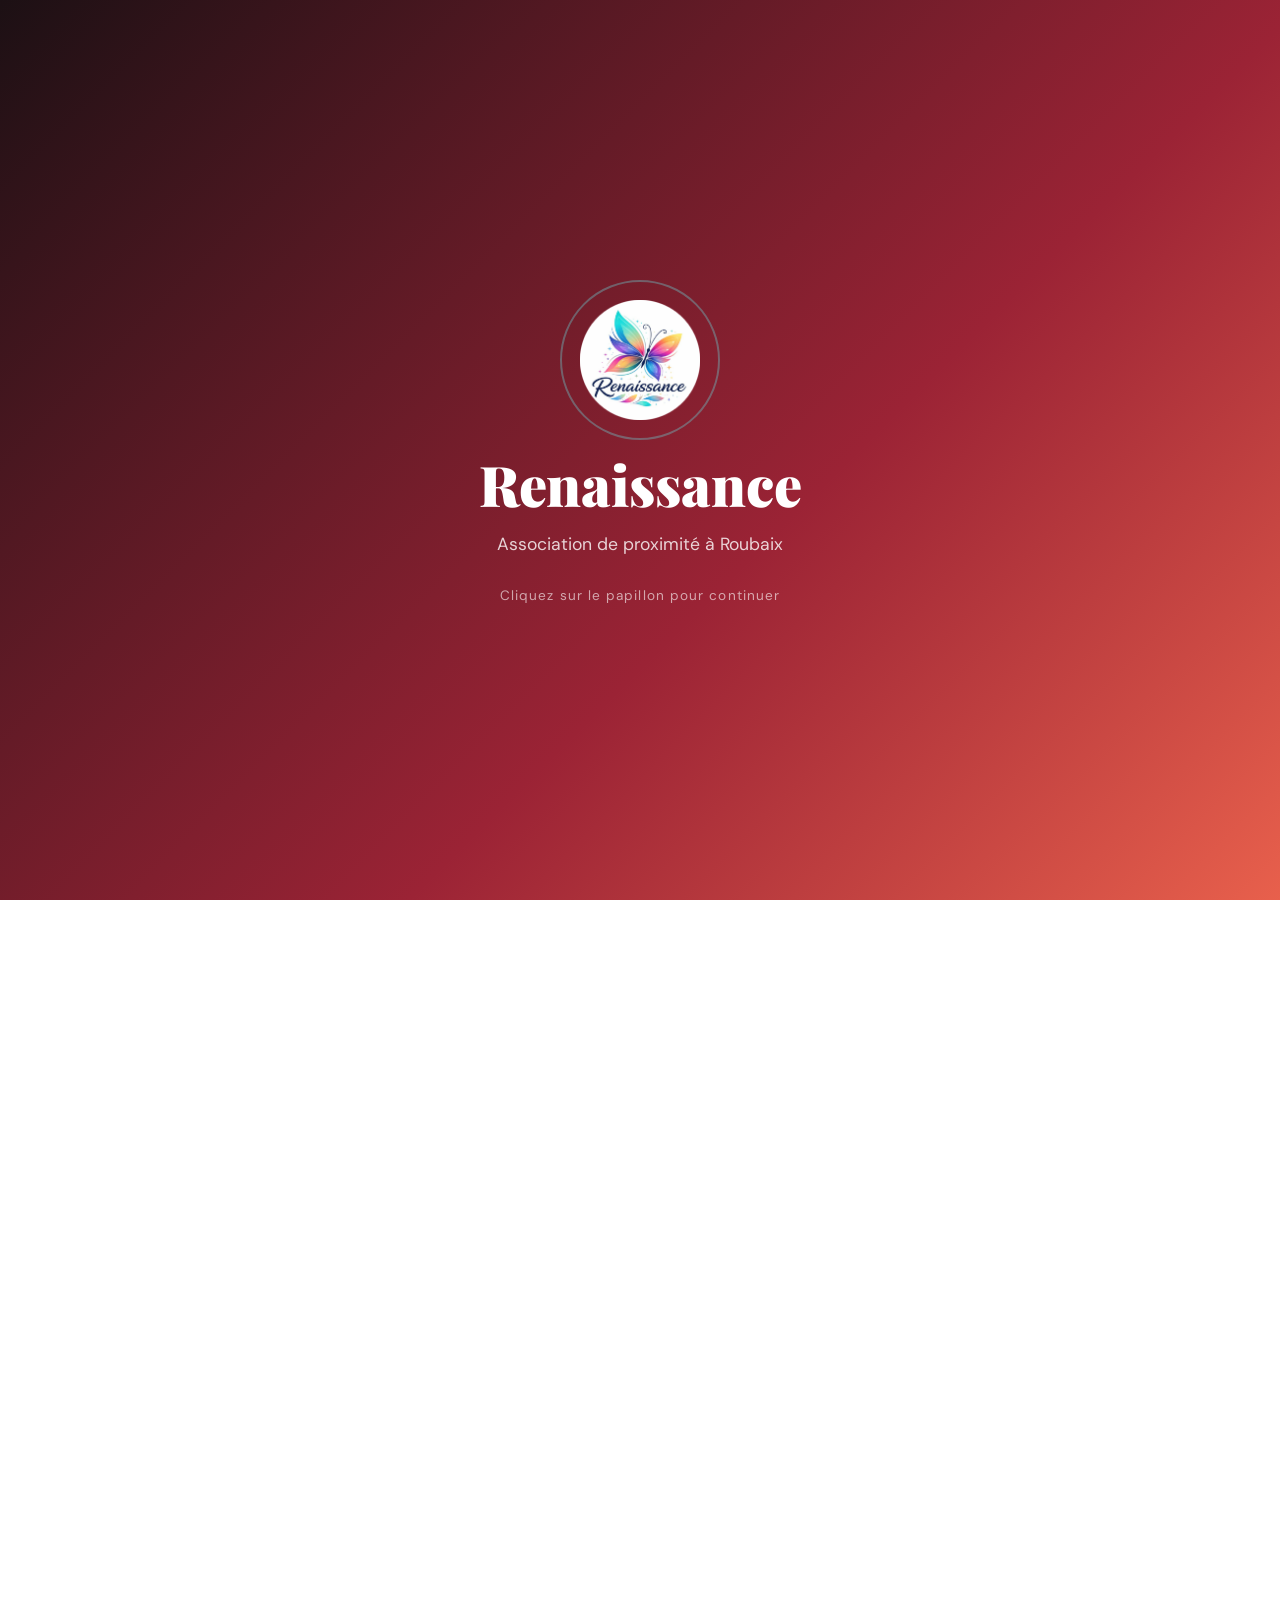
<file: index.html>
<!doctype html>
<html lang="fr" data-theme="light">
  <head>
    <meta name="author" content="Hussein Hijazi" />
    <meta charset="UTF-8" />
    <meta name="viewport" content="width=device-width, initial-scale=1.0" />
    <title>Association Renaissance Roubaix – Protéger aujourd'hui. Reconstruire durablement.</title>
    <link rel="preconnect" href="https://fonts.googleapis.com" />
    <link rel="preconnect" href="https://fonts.gstatic.com" crossorigin />
    <link
      href="https://fonts.googleapis.com/css2?family=Playfair+Display:ital,wght@0,700;0,900;1,700&family=DM+Sans:wght@300;400;500;600&family=DM+Mono:wght@400;500&display=swap"
      rel="stylesheet"
    />
    <link rel="stylesheet" type="text/css" href="styles/style.css" />
    <script src="script/script.js" defer></script>
  </head>
  <body>
    <!-- ═══ BUTTERFLY BUTTON ═══ -->
    <button
      type="button"
      id="butterfly-btn"
      class="center"
      onclick="activateSite()"
      aria-label="Ouvrir le site Renaissance"
    >
      <img src="images/Papillon.JPG" alt="Logo Renaissance" />
    </button>

    <!-- ═══ INTRO OVERLAY ═══ -->
    <div id="intro-overlay">
      <div class="intro-text">
        <h2>Renaissance</h2>
        <p>Association de proximité à Roubaix</p>
      </div>
      <p class="intro-hint">Cliquez sur le papillon pour continuer</p>
    </div>

    <!-- ═══ NAVIGATION ═══ -->
    <nav id="navbar">
      <button
        type="button"
        id="hamburger-btn"
        onclick="toggleMobileMenu()"
        aria-label="Menu"
        aria-expanded="false"
      >
        <span></span><span></span><span></span>
      </button>
      <div class="nav-links">
        <button
          type="button"
          class="nav-link active"
          onclick="showSection('home')"
        >
          Accueil
        </button>
        <button type="button" class="nav-link" onclick="showSection('impact')">
          Notre Impact
        </button>
        <button type="button" class="nav-link" onclick="showSection('axes')">
          Nos Actions
        </button>
        <button
          type="button"
          class="nav-link"
          onclick="showSection('histoire')"
        >
          Notre Histoire
        </button>
        <button type="button" class="nav-link" onclick="showSection('membres')">
          L'Équipe
        </button>
        <button
          type="button"
          class="nav-link"
          onclick="showSection('services')"
        >
          Services Proches
        </button>
        <button
          type="button"
          class="nav-link accent"
          onclick="showSection('dons')"
        >
          <svg
            xmlns="http://www.w3.org/2000/svg"
            viewBox="0 0 24 24"
            fill="none"
            stroke="currentColor"
            stroke-width="1.75"
            stroke-linecap="round"
            stroke-linejoin="round"
            class="ico"
          >
            <path
              d="M20.84 4.61a5.5 5.5 0 0 0-7.78 0L12 5.67l-1.06-1.06a5.5 5.5 0 0 0-7.78 7.78l1.06 1.06L12 21.23l7.78-7.78 1.06-1.06a5.5 5.5 0 0 0 0-7.78z"
            />
          </svg>
          Faire un Don
        </button>
        <button type="button" class="nav-link" onclick="showSection('contact')">
          Nous Contacter
        </button>
      </div>
      <div class="nav-right">
        <div id="search-wrapper">
          <svg
            class="search-icon"
            width="14"
            height="14"
            viewBox="0 0 24 24"
            fill="none"
            stroke="currentColor"
            stroke-width="2.5"
          >
            <circle cx="11" cy="11" r="8" />
            <path d="m21 21-4.35-4.35" />
          </svg>
          <input
            id="search-input"
            type="text"
            placeholder="Rechercher…"
            autocomplete="off"
            oninput="handleSearch(this.value)"
            onfocus="openSearch()"
            onblur="closeSearchDelayed()"
          />
          <div id="search-dropdown"></div>
        </div>
        <button
          type="button"
          id="dark-toggle"
          onclick="toggleDark()"
          title="Mode sombre"
        >
          <svg
            id="icon-moon"
            width="16"
            height="16"
            viewBox="0 0 24 24"
            fill="none"
            stroke="currentColor"
            stroke-width="2"
          >
            <path d="M21 12.79A9 9 0 1 1 11.21 3 7 7 0 0 0 21 12.79z" />
          </svg>
          <svg
            id="icon-sun"
            width="16"
            height="16"
            viewBox="0 0 24 24"
            fill="none"
            stroke="currentColor"
            stroke-width="2"
            style="display: none"
          >
            <circle cx="12" cy="12" r="5" />
            <line x1="12" y1="1" x2="12" y2="3" />
            <line x1="12" y1="21" x2="12" y2="23" />
            <line x1="4.22" y1="4.22" x2="5.64" y2="5.64" />
            <line x1="18.36" y1="18.36" x2="19.78" y2="19.78" />
            <line x1="1" y1="12" x2="3" y2="12" />
            <line x1="21" y1="12" x2="23" y2="12" />
            <line x1="4.22" y1="19.78" x2="5.64" y2="18.36" />
            <line x1="18.36" y1="5.64" x2="19.78" y2="4.22" />
          </svg>
        </button>
      </div>
    </nav>

    <!-- ═══ MOBILE MENU PANEL ═══ -->
    <div id="mobile-menu">
      <button
        type="button"
        class="mobile-nav-link active"
        onclick="
          showSection('home');
          closeMobileMenu();
        "
      >
        Accueil
      </button>
      <button
        type="button"
        class="mobile-nav-link"
        onclick="
          showSection('impact');
          closeMobileMenu();
        "
      >
        Notre Impact
      </button>
      <button
        type="button"
        class="mobile-nav-link"
        onclick="
          showSection('axes');
          closeMobileMenu();
        "
      >
        Nos Actions
      </button>
      <button
        type="button"
        class="mobile-nav-link"
        onclick="
          showSection('histoire');
          closeMobileMenu();
        "
      >
        Notre Histoire
      </button>
      <button
        type="button"
        class="mobile-nav-link"
        onclick="
          showSection('membres');
          closeMobileMenu();
        "
      >
        L'Équipe
      </button>
      <button
        type="button"
        class="mobile-nav-link"
        onclick="
          showSection('services');
          closeMobileMenu();
        "
      >
        Services Proches
      </button>
      <button
        type="button"
        class="mobile-nav-link"
        onclick="
          showSection('contact');
          closeMobileMenu();
        "
      >
        Nous Contacter
      </button>
      <button
        type="button"
        class="mobile-nav-link accent"
        onclick="
          showSection('dons');
          closeMobileMenu();
        "
      >
        <svg
          xmlns="http://www.w3.org/2000/svg"
          viewBox="0 0 24 24"
          fill="none"
          stroke="currentColor"
          stroke-width="1.75"
          stroke-linecap="round"
          stroke-linejoin="round"
          class="ico"
        >
          <path
            d="M20.84 4.61a5.5 5.5 0 0 0-7.78 0L12 5.67l-1.06-1.06a5.5 5.5 0 0 0-7.78 7.78l1.06 1.06L12 21.23l7.78-7.78 1.06-1.06a5.5 5.5 0 0 0 0-7.78z"
          />
        </svg>
        Faire un Don
      </button>
      <div class="mobile-divider"></div>
      <div id="mobile-search-wrapper">
        <svg
          class="mobile-search-icon"
          width="14"
          height="14"
          viewBox="0 0 24 24"
          fill="none"
          stroke="currentColor"
          stroke-width="2.5"
        >
          <circle cx="11" cy="11" r="8" />
          <path d="m21 21-4.35-4.35" />
        </svg>
        <input
          id="mobile-search-input"
          type="text"
          placeholder="Rechercher…"
          autocomplete="off"
          oninput="handleSearch(this.value, 'mobile')"
          onfocus="openSearch('mobile')"
          onblur="closeSearchDelayed('mobile')"
        />
        <div id="mobile-search-dropdown"></div>
      </div>
      <button
        type="button"
        id="mobile-dark-toggle"
        onclick="toggleDark()"
        title="Mode sombre"
      >
        <svg
          id="mobile-icon-moon"
          width="16"
          height="16"
          viewBox="0 0 24 24"
          fill="none"
          stroke="currentColor"
          stroke-width="2"
        >
          <path d="M21 12.79A9 9 0 1 1 11.21 3 7 7 0 0 0 21 12.79z" />
        </svg>
        <svg
          id="mobile-icon-sun"
          width="16"
          height="16"
          viewBox="0 0 24 24"
          fill="none"
          stroke="currentColor"
          stroke-width="2"
          style="display: none"
        >
          <circle cx="12" cy="12" r="5" />
          <line x1="12" y1="1" x2="12" y2="3" />
          <line x1="12" y1="21" x2="12" y2="23" />
          <line x1="4.22" y1="4.22" x2="5.64" y2="5.64" />
          <line x1="18.36" y1="18.36" x2="19.78" y2="19.78" />
          <line x1="1" y1="12" x2="3" y2="12" />
          <line x1="21" y1="12" x2="23" y2="12" />
          <line x1="4.22" y1="19.78" x2="5.64" y2="18.36" />
          <line x1="18.36" y1="5.64" x2="19.78" y2="4.22" />
        </svg>
      </button>
    </div>

    <!-- ═══ MAIN CONTENT ═══ -->
    <main id="main-content">
      <!-- ─────────── ACCUEIL ─────────── -->
      <div id="section-home" class="page-section active">
        <!-- HERO -->
        <section id="hero">
          <div class="hero-content">
            <div class="hero-tag">🦋 Association loi 1901 · Roubaix</div>
            <h1 class="hero-title">Renaissance</h1>
            <p class="hero-subtitle">
              Protéger aujourd'hui.<br />Reconstruire durablement.
            </p>
            <p class="hero-desc">
              Accompagner les femmes victimes de violences intrafamiliales et
              leurs enfants vers la sécurité, l'autonomie et une nouvelle
              perspective de vie.
            </p>
            <div class="hero-ctas">
              <button
                type="button"
                class="btn-primary"
                onclick="showSection('dons')"
              >
                <svg
                  xmlns="http://www.w3.org/2000/svg"
                  viewBox="0 0 24 24"
                  fill="none"
                  stroke="currentColor"
                  stroke-width="1.75"
                  stroke-linecap="round"
                  stroke-linejoin="round"
                  class="ico"
                >
                  <path
                    d="M20.84 4.61a5.5 5.5 0 0 0-7.78 0L12 5.67l-1.06-1.06a5.5 5.5 0 0 0-7.78 7.78l1.06 1.06L12 21.23l7.78-7.78 1.06-1.06a5.5 5.5 0 0 0 0-7.78z"
                  />
                </svg>
                Soutenir l'association
              </button>
              <button
                type="button"
                class="btn-secondary"
                onclick="showSection('contact')"
              >
                Nous contacter
              </button>
            </div>
            <div class="hero-pillars">
              <div class="pillar">
                <div class="pillar-icon">
                  <svg
                    id="svg-hero-icon"
                    xmlns="http://www.w3.org/2000/svg"
                    viewBox="0 0 24 24"
                    fill="none"
                    stroke="currentColor"
                    stroke-width="1.75"
                    stroke-linecap="round"
                    stroke-linejoin="round"
                    class="ico"
                  >
                    <path d="M12 22s8-4 8-10V5l-8-3-8 3v7c0 6 8 10 8 10z" />
                  </svg>
                </div>
                <h4>Protéger</h4>
                <p>Mise à l'abri et protection immédiate</p>
              </div>
              <div class="pillar">
                <div class="pillar-icon">
                  <svg
                    id="svg-hero-icon"
                    xmlns="http://www.w3.org/2000/svg"
                    viewBox="0 0 24 24"
                    fill="none"
                    stroke="currentColor"
                    stroke-width="1.75"
                    stroke-linecap="round"
                    stroke-linejoin="round"
                    class="ico"
                  >
                    <path
                      d="M20.42 4.58a5.4 5.4 0 0 0-7.65 0l-.77.78-.77-.78a5.4 5.4 0 0 0-7.65 7.65l.77.78L12 21l7.65-7.65.77-.78a5.4 5.4 0 0 0 0-7.65v0z"
                    />
                    <path d="m9 12 2 2 4-4" />
                  </svg>
                </div>
                <h4>Accompagner</h4>
                <p>Un suivi global, humain et individualisé</p>
              </div>
              <div class="pillar">
                <div class="pillar-icon">
                  <svg
                    id="svg-hero-icon"
                    xmlns="http://www.w3.org/2000/svg"
                    viewBox="0 0 24 24"
                    fill="none"
                    stroke="currentColor"
                    stroke-width="1.75"
                    stroke-linecap="round"
                    stroke-linejoin="round"
                    class="ico"
                  >
                    <path d="M7 20h10" />
                    <path d="M10 20c5.5-2.5.8-6.4 3-10" />
                    <path
                      d="M9.5 9.4c1.1.8 1.8 2 2.3 3.7-2 .4-3.5.4-4.8-.3-1.2-.6-2.3-1.9-3-4.2 2.8-.5 4.4 0 5.5.8z"
                    />
                    <path
                      d="M14.1 6a7 7 0 0 1 1.1 4.8 4 4 0 0 1-1.3-.3c0-1.3-.3-2.5-1-3.5-.5-.8-1.3-1.5-2.2-2 1.3-.4 2.6-.1 3.4 1z"
                    />
                  </svg>
                </div>
                <h4>Reconstruire</h4>
                <p>Vers l'autonomie, la dignité et la reprise du pouvoir</p>
              </div>
            </div>
          </div>
        </section>

        <!-- CHIFFRES RAPIDES -->
        <section style="background: var(--surface2)">
          <div class="container">
            <div class="section-header reveal">
              <span class="section-tag">Nos Efforts 2024–2025</span>
              <h2 class="section-title">Des résultats concrets</h2>
            </div>
            <div class="stats-grid">
              <div class="stat-card reveal">
                <div class="stat-icon">
                  <svg
                    xmlns="http://www.w3.org/2000/svg"
                    viewBox="0 0 24 24"
                    fill="none"
                    stroke="currentColor"
                    stroke-width="1.75"
                    stroke-linecap="round"
                    stroke-linejoin="round"
                    class="ico"
                  >
                    <path d="M20 21v-2a4 4 0 0 0-4-4H8a4 4 0 0 0-4 4v2" />
                    <circle cx="12" cy="7" r="4" />
                  </svg>
                </div>
                <div class="stat-number">181</div>
                <div class="stat-label">Femmes accompagnées</div>
              </div>
              <div class="stat-card reveal">
                <div class="stat-icon">
                  <svg
                    xmlns="http://www.w3.org/2000/svg"
                    viewBox="0 0 24 24"
                    fill="none"
                    stroke="currentColor"
                    stroke-width="1.75"
                    stroke-linecap="round"
                    stroke-linejoin="round"
                    class="ico"
                  >
                    <path d="M4 19.5A2.5 2.5 0 0 1 6.5 17H20" />
                    <path
                      d="M6.5 2H20v20H6.5A2.5 2.5 0 0 1 4 19.5v-15A2.5 2.5 0 0 1 6.5 2z"
                    />
                  </svg>
                </div>
                <div class="stat-number">407</div>
                <div class="stat-label">
                  Personnes accompagnées en alphabétisation
                </div>
              </div>
              <div class="stat-card reveal">
                <div class="stat-icon">
                  <svg
                    xmlns="http://www.w3.org/2000/svg"
                    viewBox="0 0 24 24"
                    fill="none"
                    stroke="currentColor"
                    stroke-width="1.75"
                    stroke-linecap="round"
                    stroke-linejoin="round"
                    class="ico"
                  >
                    <path
                      d="m16 16 3-8 3 8c-.87.65-1.92 1-3 1s-2.13-.35-3-1z"
                    />
                    <path d="m2 16 3-8 3 8c-.87.65-1.92 1-3 1s-2.13-.35-3-1z" />
                    <path d="M7 21H17" />
                    <path d="M12 3v18" />
                    <path d="M3 7h2c2 0 5-1 7-2 2 1 5 2 7 2h2" />
                  </svg>
                </div>
                <div class="stat-number">350</div>
                <div class="stat-label">
                  Dossiers juridiques & administratifs traités
                </div>
              </div>
              <div class="stat-card reveal">
                <div class="stat-icon">
                  <svg
                    xmlns="http://www.w3.org/2000/svg"
                    viewBox="0 0 24 24"
                    fill="none"
                    stroke="currentColor"
                    stroke-width="1.75"
                    stroke-linecap="round"
                    stroke-linejoin="round"
                    class="ico"
                  >
                    <path d="M20 21v-2a4 4 0 0 0-4-4H8a4 4 0 0 0-4 4v2" />
                    <circle cx="12" cy="7" r="4" />
                  </svg>
                </div>
                <div class="stat-number">60</div>
                <div class="stat-label">Enfants accompagnés</div>
              </div>
            </div>
            <div class="highlight-banner reveal">
              <div id="stat-center" class="big-pct">70%</div>
              <p>
                Taux de réussite des accompagnements · Un accompagnement de
                proximité, humain et efficace
              </p>
            </div>
          </div>
        </section>

        <!-- PERSPECTIVES -->
        <section>
          <div class="container">
            <div class="section-header reveal">
              <span class="section-tag">Perspectives &amp; Engagement</span>
              <h2 class="section-title">
                Agir aujourd'hui pour<br />construire demain
              </h2>
              <p class="section-desc">
                Face à la hausse continue des besoins, Renaissance poursuit son
                développement en 2026 avec l'ambition de renforcer ses actions.
              </p>
            </div>
            <div class="perspectives-grid">
              <div class="persp-card reveal">
                <div class="persp-icon">
                  <svg
                    id="centered-icon"
                    xmlns="http://www.w3.org/2000/svg"
                    viewBox="0 0 24 24"
                    fill="none"
                    stroke="currentColor"
                    stroke-width="1.75"
                    stroke-linecap="round"
                    stroke-linejoin="round"
                    class="ico"
                  >
                    <circle cx="12" cy="12" r="10" />
                    <circle cx="12" cy="12" r="6" />
                    <circle cx="12" cy="12" r="2" />
                  </svg>
                </div>
                <h3>Renforcer l'accompagnement global</h3>
                <p>
                  Des femmes et de leurs enfants pour un soutien encore plus
                  complet et personnalisé.
                </p>
              </div>
              <div class="persp-card reveal">
                <div class="persp-icon">
                  <svg
                    id="centered-icon"
                    xmlns="http://www.w3.org/2000/svg"
                    viewBox="0 0 24 24"
                    fill="none"
                    stroke="currentColor"
                    stroke-width="1.75"
                    stroke-linecap="round"
                    stroke-linejoin="round"
                    class="ico"
                  >
                    <path
                      d="m16 16 3-8 3 8c-.87.65-1.92 1-3 1s-2.13-.35-3-1z"
                    />
                    <path d="m2 16 3-8 3 8c-.87.65-1.92 1-3 1s-2.13-.35-3-1z" />
                    <path d="M7 21H17" />
                    <path d="M12 3v18" />
                    <path d="M3 7h2c2 0 5-1 7-2 2 1 5 2 7 2h2" />
                  </svg>
                </div>
                <h3>Développer l'accès aux droits</h3>
                <p>
                  Et à l'autonomie juridique, administrative et sociale de
                  chaque bénéficiaire.
                </p>
              </div>
              <div class="persp-card reveal">
                <div class="persp-icon">
                  <svg
                    id="centered-icon"
                    xmlns="http://www.w3.org/2000/svg"
                    viewBox="0 0 24 24"
                    fill="none"
                    stroke="currentColor"
                    stroke-width="1.75"
                    stroke-linecap="round"
                    stroke-linejoin="round"
                    class="ico"
                  >
                    <path
                      d="M11 20A7 7 0 0 1 9.8 6.1C15.5 5 17 4.48 19 2c1 2 2 4.18 2 8 0 5.5-4.78 10-10 10z"
                    />
                    <path
                      d="M2 21c0-3 1.85-5.36 5.08-6C9.5 14.52 12 13 13 12"
                    />
                  </svg>
                </div>
                <h3>Construire des parcours de sortie</h3>
                <p>
                  Des violences durables et pérennes, adaptés à chaque situation
                  individuelle.
                </p>
              </div>
            </div>
          </div>
        </section>

        <!-- FOOTER CONTACT (1re occurrence) -->
        <footer class="footer-contact">
          <div class="container">
            <div>
              <div class="footer-brand">
                <img
                  id="contact-butterfly"
                  alt="Logo Renaissance"
                  src="images/Papillon.JPG"
                />
                <span class="footer-brand-name">Renaissance</span>
              </div>
              <p class="footer-tagline">
                Association de proximité à Roubaix,<br />accompagnant les femmes
                victimes de violences intrafamiliales et leurs enfants.
              </p>
              <div class="footer-social">
                <!-- 📌 REMPLACER les href="#" par les vraies URLs des réseaux sociaux -->
                <a
                  href="https://www.instagram.com/asso.renaissance"
                  target="_blank"
                  rel="noopener noreferrer"
                  title="Instagram @asso.renaissance"
                  ><img src="images/Instagram.jpg" alt="Instagram"
                /></a>
                <a
                  href="https://www.facebook.com/share/1GNyQGymH5/"
                  target="_blank"
                  rel="noopener noreferrer"
                  title="Facebook"
                  ><img src="images/Facebook.png" alt="Facebook"
                /></a>
                <a
                  href="https://wa.me/33614084220"
                  target="_blank"
                  rel="noopener noreferrer"
                  title="WhatsApp"
                  ><img src="images/whatsapp.jpg" alt="WhatsApp"
                /></a>
                <a
                  href="https://www.linkedin.com/in/safiha-nadir-54b106416/"
                  target="_blank"
                  rel="noopener noreferrer"
                  title="LinkedIn"
                >
                  <img src="images/Linked-in.png" alt="LinkedIn" />
                </a>
                <!-- Ajouter d'autres réseaux si nécessaire -->
              </div>
            </div>
            <div class="footer-details">
              <div class="footer-col">
                <h4>Nous trouver</h4>
                <ul>
                  <li>
                    <span
                      ><svg
                        xmlns="http://www.w3.org/2000/svg"
                        viewBox="0 0 24 24"
                        fill="none"
                        stroke="currentColor"
                        stroke-width="1.75"
                        stroke-linecap="round"
                        stroke-linejoin="round"
                        class="ico"
                      >
                        <path
                          d="M21 10c0 7-9 13-9 13s-9-6-9-13a9 9 0 0 1 18 0z"
                        />
                        <circle cx="12" cy="10" r="3" /></svg
                    ></span>
                    69/3 rue Jules Watteeuw, 59100 Roubaix
                  </li>
                  <li>
                    <span
                      ><svg
                        xmlns="http://www.w3.org/2000/svg"
                        viewBox="0 0 24 24"
                        fill="none"
                        stroke="currentColor"
                        stroke-width="1.75"
                        stroke-linecap="round"
                        stroke-linejoin="round"
                        class="ico"
                      >
                        <path
                          d="M22 16.92v3a2 2 0 0 1-2.18 2 19.79 19.79 0 0 1-8.63-3.07A19.5 19.5 0 0 1 4.69 12 19.79 19.79 0 0 1 1.61 3.38 2 2 0 0 1 3.6 1.18h3a2 2 0 0 1 2 1.72c.127.96.361 1.903.7 2.81a2 2 0 0 1-.45 2.11L7.91 8.73a16 16 0 0 0 6.29 6.29l.96-.96a2 2 0 0 1 2.11-.45c.907.339 1.85.573 2.81.7A2 2 0 0 1 21.98 17v-.08z"
                        /></svg
                    ></span>
                    06 14 08 42 20
                  </li>
                  <li>
                    <span
                      ><svg
                        xmlns="http://www.w3.org/2000/svg"
                        viewBox="0 0 24 24"
                        fill="none"
                        stroke="currentColor"
                        stroke-width="1.75"
                        stroke-linecap="round"
                        stroke-linejoin="round"
                        class="ico"
                      >
                        <path
                          d="M4 4h16c1.1 0 2 .9 2 2v12c0 1.1-.9 2-2 2H4c-1.1 0-2-.9-2-2V6c0-1.1.9-2 2-2z"
                        />
                        <polyline points="22,6 12,13 2,6" /></svg
                    ></span>
                    renaissancerbx@gmail.com
                  </li>
                </ul>
              </div>
              <div class="footer-col">
                <h4>Navigation</h4>
                <ul>
                  <li>
                    <a
                      onclick="showSection('impact')"
                      style="
                        cursor: pointer;
                        color: rgba(255, 255, 255, 0.6335);
                      "
                      >Notre Impact</a
                    >
                  </li>
                  <li>
                    <a
                      onclick="showSection('axes')"
                      style="cursor: pointer; color: rgba(255, 255, 255, 0.65)"
                      >Nos Actions</a
                    >
                  </li>
                  <li>
                    <a
                      onclick="showSection('histoire')"
                      style="cursor: pointer; color: rgba(255, 255, 255, 0.65)"
                      >Notre Histoire</a
                    >
                  </li>
                  <li>
                    <a
                      onclick="showSection('dons')"
                      style="cursor: pointer; color: rgba(255, 255, 255, 0.65)"
                      >Faire un Don</a
                    >
                  </li>
                  <li>
                    <a
                      onclick="showSection('services')"
                      style="cursor: pointer; color: rgba(255, 255, 255, 0.65)"
                      >Services Proches</a
                    >
                  </li>
                  <li>
                    <a
                      onclick="showSection('contact')"
                      style="cursor: pointer; color: rgba(255, 255, 255, 0.65)"
                      >Nous Contacter</a
                    >
                  </li>
                </ul>
              </div>
            </div>
          </div>
          <div class="footer-bottom">
            <p>© 2026 Association Renaissance · Loi 1901 · Roubaix</p>
          </div>
        </footer>
      </div>

      <!-- ─────────── IMPACT ─────────── -->
      <div id="section-impact" class="page-section">
        <section>
          <div class="container">
            <div class="section-header reveal">
              <span class="section-tag">Contexte & Constats</span>
              <h2 class="section-title">
                Un territoire particulièrement exposé
              </h2>
              <p class="section-desc">
                Le département du Nord et la ville de Roubaix concentrent des
                fragilités structurelles importantes qui renforcent l'urgence de
                notre mission.
              </p>
            </div>
            <div class="context-grid">
              <div class="context-card reveal">
                <h3>
                  <svg
                    xmlns="http://www.w3.org/2000/svg"
                    viewBox="0 0 24 24"
                    fill="none"
                    stroke="currentColor"
                    stroke-width="1.75"
                    stroke-linecap="round"
                    stroke-linejoin="round"
                    class="ico"
                  >
                    <line x1="18" y1="20" x2="18" y2="10" />
                    <line x1="12" y1="20" x2="12" y2="4" />
                    <line x1="6" y1="20" x2="6" y2="14" />
                  </svg>
                  Département du Nord — 2024
                </h3>
                <div class="context-stat">
                  <span class="num">14,1</span>
                  <p>
                    victimes de violences conjugales pour 1 000 femmes (15–64
                    ans) · Taux supérieur à la moyenne nationale
                  </p>
                </div>
                <p
                  style="
                    font-size: 0.8rem;
                    color: var(--texte-doux);
                    margin-top: 10px;
                  "
                >
                  Source : Ministère de l'Intérieur – Interstats 2024
                </p>
              </div>
              <div class="context-card reveal">
                <h3>
                  <svg
                    xmlns="http://www.w3.org/2000/svg"
                    viewBox="0 0 24 24"
                    fill="none"
                    stroke="currentColor"
                    stroke-width="1.75"
                    stroke-linecap="round"
                    stroke-linejoin="round"
                    class="ico"
                  >
                    <path d="M3 9l9-7 9 7v11a2 2 0 0 1-2 2H5a2 2 0 0 1-2-2z" />
                    <polyline points="9 22 9 12 15 12 15 22" />
                  </svg>
                  Roubaix — Des fragilités structurelles
                </h3>
                <div class="context-stat">
                  <span class="num" style="color: var(--violet)">46%</span>
                  <p>de la population sous le seuil de pauvreté (2021)</p>
                </div>
                <div class="context-stat">
                  <span class="num" style="color: var(--corail)">28,9%</span>
                  <p>de familles monoparentales</p>
                </div>
                <div class="context-stat">
                  <span class="num" style="color: var(--orange)">26,4%</span>
                  <p>de taux de chômage (2022)</p>
                </div>
                <div class="context-stat">
                  <span
                    class="num"
                    style="color: var(--bleu-petr); font-size: 1.5rem"
                    >98 892</span
                  >
                  <p>habitants (population légale)</p>
                </div>
                <p
                  style="
                    font-size: 0.8rem;
                    color: var(--texte-doux);
                    margin-top: 10px;
                  "
                >
                  Source : INSEE – Données 2021–2022
                </p>
              </div>
            </div>
            <div style="margin-top: 60px">
              <div class="section-header reveal">
                <span class="section-tag">Notre Impact 2024–2025</span>
                <h2 class="section-title">Des résultats qui parlent</h2>
              </div>
              <div class="stats-grid">
                <div class="stat-card reveal">
                  <div class="stat-icon">
                    <svg
                      xmlns="http://www.w3.org/2000/svg"
                      viewBox="0 0 24 24"
                      fill="none"
                      stroke="currentColor"
                      stroke-width="1.75"
                      stroke-linecap="round"
                      stroke-linejoin="round"
                      class="ico"
                    >
                      <path d="M20 21v-2a4 4 0 0 0-4-4H8a4 4 0 0 0-4 4v2" />
                      <circle cx="12" cy="7" r="4" />
                    </svg>
                  </div>
                  <div class="stat-number">181</div>
                  <div class="stat-label">Femmes accompagnées</div>
                </div>
                <div class="stat-card reveal">
                  <div class="stat-icon">
                    <svg
                      xmlns="http://www.w3.org/2000/svg"
                      viewBox="0 0 24 24"
                      fill="none"
                      stroke="currentColor"
                      stroke-width="1.75"
                      stroke-linecap="round"
                      stroke-linejoin="round"
                      class="ico"
                    >
                      <path d="M4 19.5A2.5 2.5 0 0 1 6.5 17H20" />
                      <path
                        d="M6.5 2H20v20H6.5A2.5 2.5 0 0 1 4 19.5v-15A2.5 2.5 0 0 1 6.5 2z"
                      />
                    </svg>
                  </div>
                  <div class="stat-number">407</div>
                  <div class="stat-label">Personnes en alphabétisation</div>
                </div>
                <div class="stat-card reveal">
                  <div class="stat-icon">
                    <svg
                      xmlns="http://www.w3.org/2000/svg"
                      viewBox="0 0 24 24"
                      fill="none"
                      stroke="currentColor"
                      stroke-width="1.75"
                      stroke-linecap="round"
                      stroke-linejoin="round"
                      class="ico"
                    >
                      <path
                        d="m16 16 3-8 3 8c-.87.65-1.92 1-3 1s-2.13-.35-3-1z"
                      />
                      <path
                        d="m2 16 3-8 3 8c-.87.65-1.92 1-3 1s-2.13-.35-3-1z"
                      />
                      <path d="M7 21H17" />
                      <path d="M12 3v18" />
                      <path d="M3 7h2c2 0 5-1 7-2 2 1 5 2 7 2h2" />
                    </svg>
                  </div>
                  <div class="stat-number">350</div>
                  <div class="stat-label">Dossiers juridiques traités</div>
                </div>
                <div class="stat-card reveal">
                  <div class="stat-icon">
                    <svg
                      xmlns="http://www.w3.org/2000/svg"
                      viewBox="0 0 24 24"
                      fill="none"
                      stroke="currentColor"
                      stroke-width="1.75"
                      stroke-linecap="round"
                      stroke-linejoin="round"
                      class="ico"
                    >
                      <path d="M20 21v-2a4 4 0 0 0-4-4H8a4 4 0 0 0-4 4v2" />
                      <circle cx="12" cy="7" r="4" />
                    </svg>
                  </div>
                  <div class="stat-number">60</div>
                  <div class="stat-label">Enfants accompagnés</div>
                </div>
              </div>
              <div class="highlight-banner reveal">
                <div class="big-pct">70%</div>
                <p>
                  Taux de réussite des accompagnements · Un accompagnement de
                  proximité, humain et efficace
                </p>
              </div>
            </div>
          </div>
        </section>
      </div>

      <!-- ─────────── AXES D'INTERVENTION ─────────── -->
      <div id="section-axes" class="page-section">
        <section>
          <div class="container">
            <div class="section-header reveal">
              <span class="section-tag">Nos Axes d'Intervention</span>
              <h2 class="section-title">
                Un accompagnement global<br />et complémentaire
              </h2>
              <p class="section-desc">
                Cinq axes complémentaires pour répondre à l'ensemble des besoins
                des femmes et enfants que nous accompagnons.
              </p>
            </div>
            <div class="axes-list">
              <div class="axe-card reveal">
                <div
                  class="axe-num"
                  style="background: linear-gradient(135deg, #245b73, #6ec6ca)"
                >
                  01
                </div>
                <div class="axe-body">
                  <h3>
                    <svg
                      xmlns="http://www.w3.org/2000/svg"
                      viewBox="0 0 24 24"
                      fill="none"
                      stroke="currentColor"
                      stroke-width="1.75"
                      stroke-linecap="round"
                      stroke-linejoin="round"
                      class="ico"
                    >
                      <path
                        d="M3 9l9-7 9 7v11a2 2 0 0 1-2 2H5a2 2 0 0 1-2-2z"
                      />
                      <polyline points="9 22 9 12 15 12 15 22" />
                    </svg>
                    Hébergement et protection immédiate
                  </h3>
                  <p>
                    Mise à l'abri sécurisée, écoute, appui psychologique et
                    distribution de produits de première nécessité. Nous
                    assurons une réponse d'urgence rapide et inconditionnelle
                    pour toute femme en danger.
                  </p>
                </div>
              </div>
              <div class="axe-card reveal">
                <div
                  class="axe-num"
                  style="background: linear-gradient(135deg, #6ec6ca, #7e6baf)"
                >
                  02
                </div>
                <div class="axe-body">
                  <h3>
                    <svg
                      xmlns="http://www.w3.org/2000/svg"
                      viewBox="0 0 24 24"
                      fill="none"
                      stroke="currentColor"
                      stroke-width="1.75"
                      stroke-linecap="round"
                      stroke-linejoin="round"
                      class="ico"
                    >
                      <path
                        d="m16 16 3-8 3 8c-.87.65-1.92 1-3 1s-2.13-.35-3-1z"
                      />
                      <path
                        d="m2 16 3-8 3 8c-.87.65-1.92 1-3 1s-2.13-.35-3-1z"
                      />
                      <path d="M7 21H17" />
                      <path d="M12 3v18" />
                      <path d="M3 7h2c2 0 5-1 7-2 2 1 5 2 7 2h2" />
                    </svg>
                    Accompagnement social, administratif et juridique
                  </h3>
                  <p>
                    Démarches, droits, procédures judiciaires, divorce, garde
                    d'enfants, régularisation, permanences juridiques et
                    orientations. Nous guidons chaque femme dans le maquis
                    administratif pour faire valoir ses droits.
                  </p>
                </div>
              </div>
              <div class="axe-card reveal">
                <div
                  class="axe-num"
                  style="background: linear-gradient(135deg, #7e6baf, #f07c6f)"
                >
                  03
                </div>
                <div class="axe-body">
                  <h3>
                    <svg
                      xmlns="http://www.w3.org/2000/svg"
                      viewBox="0 0 24 24"
                      fill="none"
                      stroke="currentColor"
                      stroke-width="1.75"
                      stroke-linecap="round"
                      stroke-linejoin="round"
                      class="ico"
                    >
                      <path d="M2 3h6a4 4 0 0 1 4 4v14a3 3 0 0 0-3-3H2z" />
                      <path d="M22 3h-6a4 4 0 0 0-4 4v14a3 3 0 0 1 3-3h7z" />
                    </svg>
                    Alphabétisation et accès aux savoirs
                  </h3>
                  <p>
                    Cours individuels et collectifs, apprentissage du français,
                    remise à niveau, soutien aux démarches et insertion
                    professionnelle. L'accès au savoir est un levier fondamental
                    d'émancipation.
                  </p>
                </div>
              </div>
              <div class="axe-card reveal">
                <div
                  class="axe-num"
                  style="background: linear-gradient(135deg, #f07c6f, #f4a261)"
                >
                  04
                </div>
                <div class="axe-body">
                  <h3>
                    <svg
                      xmlns="http://www.w3.org/2000/svg"
                      viewBox="0 0 24 24"
                      fill="none"
                      stroke="currentColor"
                      stroke-width="1.75"
                      stroke-linecap="round"
                      stroke-linejoin="round"
                      class="ico"
                    >
                      <path d="M20 21v-2a4 4 0 0 0-4-4H8a4 4 0 0 0-4 4v2" />
                      <circle cx="12" cy="7" r="4" />
                    </svg>
                    Accompagnement des enfants
                  </h3>
                  <p>
                    Soutien scolaire, activités éducatives, développement
                    personnel et suivi psychologique si nécessaire. Les enfants
                    témoins ou victimes de violences bénéficient d'un suivi
                    spécialisé et bienveillant.
                  </p>
                </div>
              </div>
              <div class="axe-card reveal">
                <div
                  class="axe-num"
                  style="background: linear-gradient(135deg, #f4a261, #245b73)"
                >
                  05
                </div>
                <div class="axe-body">
                  <h3>
                    <svg
                      xmlns="http://www.w3.org/2000/svg"
                      viewBox="0 0 24 24"
                      fill="none"
                      stroke="currentColor"
                      stroke-width="1.75"
                      stroke-linecap="round"
                      stroke-linejoin="round"
                      class="ico"
                    >
                      <path
                        d="M22 16.92v3a2 2 0 0 1-2.18 2 19.79 19.79 0 0 1-8.63-3.07A19.5 19.5 0 0 1 4.69 12 19.79 19.79 0 0 1 1.61 3.38 2 2 0 0 1 3.6 1.18h3a2 2 0 0 1 2 1.72c.127.96.361 1.903.7 2.81a2 2 0 0 1-.45 2.11L7.91 8.73a16 16 0 0 0 6.29 6.29l.96-.96a2 2 0 0 1 2.11-.45c.907.339 1.85.573 2.81.7A2 2 0 0 1 21.98 17v-.08z"
                      />
                    </svg>
                    Prévention, aller-vers et sensibilisation
                  </h3>
                  <p>
                    Actions de prévention, ateliers collectifs, information,
                    orientation et lutte contre le non-recours aux droits. Nous
                    allons au-devant des personnes les plus éloignées des
                    services pour briser l'isolement.
                  </p>
                </div>
              </div>
            </div>
          </div>
        </section>
      </div>
      <!-- ─────────── Histoire ─────────── -->
      <div id="section-histoire" class="page-section">
        <section>
          <div class="container">
            <div class="section-header reveal">
              <span class="section-tag">Notre histoire</span>
              <h2 class="section-title">De la fondation à aujourd'hui</h2>
              <p class="section-desc">
                Découvrez notre aventure entière, dès les moments fondateurs
                primordiaux, ainsi que nos projets futurs
              </p>
            </div>

            <!-- INTRO NARRATIVE -->
            <div class="axes-list" style="margin-bottom: 60px">
              <div class="axe-card reveal">
                <div
                  class="axe-num"
                  style="background: linear-gradient(135deg, #7b1c2e, #b0324a)"
                >
                  <svg
                    xmlns="http://www.w3.org/2000/svg"
                    viewBox="0 0 24 24"
                    fill="none"
                    stroke="currentColor"
                    stroke-width="1.75"
                    stroke-linecap="round"
                    stroke-linejoin="round"
                    class="ico"
                    style="width: 28px; height: 28px"
                  >
                    <path d="M12 22s8-4 8-10V5l-8-3-8 3v7c0 6 8 10 8 10z" />
                  </svg>
                </div>
                <div class="axe-body">
                  <h3>Les origines — 2020</h3>
                  <p>
                    L’association RENAISSANCE a été fondée le 4 septembre 2020 à
                    Roubaix, à l’initiative de Safia NADIR, à partir d’un
                    constat de terrain : les femmes victimes de violences
                    intrafamiliales se heurtaient à des démarches complexes, à
                    des délais importants et à un accès difficile aux
                    dispositifs existants. <br /><br />
                    L’objectif était de créer une structure de proximité,
                    accessible sans condition, capable d’accueillir, d’écouter
                    et d’accompagner les femmes et leurs enfants de manière
                    réactive et humaine. <br />
                    <br />
                    Dès son origine, l’association a fait le choix d’une
                    approche globale associant protection, accès aux droits et
                    accompagnement vers l’autonomie.
                  </p>
                </div>
              </div>
              <div class="axe-card reveal">
                <div
                  class="axe-num"
                  style="background: linear-gradient(135deg, #b0324a, #c96a3a)"
                >
                  <svg
                    xmlns="http://www.w3.org/2000/svg"
                    viewBox="0 0 24 24"
                    fill="none"
                    stroke="currentColor"
                    stroke-width="1.75"
                    stroke-linecap="round"
                    stroke-linejoin="round"
                    class="ico"
                    style="width: 28px; height: 28px"
                  >
                    <path d="M17 21v-2a4 4 0 0 0-4-4H5a4 4 0 0 0-4 4v2" />
                    <circle cx="9" cy="7" r="4" />
                    <path d="M23 21v-2a4 4 0 0 0-3-3.87" />
                    <path d="M16 3.13a4 4 0 0 1 0 7.75" />
                  </svg>
                </div>
                <div class="axe-body">
                  <h3>Les premières années</h3>
                  <p>
                    Les femmes accompagnées par l’association sont souvent
                    confrontées à une accumulation de difficultés : précarité
                    économique, isolement social, dépendance administrative,
                    faible niveau d’alphabétisation, méconnaissance de leurs
                    droits. <br />
                    <br />
                    Dans ce contexte, l’accès à la justice, aux dispositifs de
                    protection ou aux aides sociales devient un parcours semé
                    d’obstacles, parfois décourageant, voire dissuasif. À cela
                    s’ajoute une carence locale en solutions d’hébergement
                    d’urgence pour les femmes victimes de violences,
                    contraignant certaines d’entre elles à demeurer dans des
                    situations de danger. <br />
                    <br />
                    C’est à partir de ce constat, nourri à la fois par
                    l’engagement personnel de la présidente Safia NADIR et par
                    un travail mené aux côtés d’autres acteurs associatifs et
                    institutionnels, que l’association RENAISSANCE a été créée.
                  </p>
                </div>
              </div>
              <div class="axe-card reveal">
                <div
                  class="axe-num"
                  style="background: linear-gradient(135deg, #c96a3a, #d4933a)"
                >
                  <svg
                    xmlns="http://www.w3.org/2000/svg"
                    viewBox="0 0 24 24"
                    fill="none"
                    stroke="currentColor"
                    stroke-width="1.75"
                    stroke-linecap="round"
                    stroke-linejoin="round"
                    class="ico"
                    style="width: 28px; height: 28px"
                  >
                    <line x1="18" y1="20" x2="18" y2="10" />
                    <line x1="12" y1="20" x2="12" y2="4" />
                    <line x1="6" y1="20" x2="6" y2="14" />
                  </svg>
                </div>
                <div class="axe-body">
                  <h3>La croissance</h3>
                  <p>
                    L’association RENAISSANCE a connu une croissance continue de
                    ses activités pour répondre aux besoins croissants des
                    familles accompagnées. <br />
                    <br />
                    En 2024, elle a soutenu 110 femmes victimes de violences
                    intrafamiliales, accompagné 140 adultes en parcours
                    d’alphabétisation et suivi 50 enfants en soutien scolaire,
                    avec 75 % d’entre eux montrant une amélioration de leurs
                    résultats. <br /><br />
                    Son réseau de partenaires s’est progressivement renforcé,
                    permettant une prise en charge plus globale et coordonnée.
                    Cette montée en charge confirme à la fois la pertinence de
                    son action et l’importance de son rôle sur le territoire.
                  </p>
                </div>
              </div>
              <div class="axe-card reveal">
                <div
                  class="axe-num"
                  style="background: linear-gradient(135deg, #245b73, #6ec6ca)"
                >
                  <svg
                    xmlns="http://www.w3.org/2000/svg"
                    viewBox="0 0 24 24"
                    fill="none"
                    stroke="currentColor"
                    stroke-width="1.75"
                    stroke-linecap="round"
                    stroke-linejoin="round"
                    class="ico"
                    style="width: 28px; height: 28px"
                  >
                    <circle cx="12" cy="12" r="10" />
                    <circle cx="12" cy="12" r="6" />
                    <circle cx="12" cy="12" r="2" />
                  </svg>
                </div>
                <div class="axe-body">
                  <h3>Aujourd'hui &amp; demain — 2025–2026</h3>
                  <p>
                    Aujourd’hui, nous constatons que notre association a franchi
                    une nouvelle étape de son développement. <br /><br />
                    Face à l’augmentation des demandes et à la complexité des
                    situations rencontrées, nous devons désormais consolider
                    notre organisation pour continuer à accompagner les familles
                    dans de bonnes conditions. <br /><br />
                    Pour l’avenir, nous souhaitons renforcer nos moyens
                    d’action, développer davantage la prévention et la
                    sensibilisation auprès des jeunes, et poursuivre notre
                    engagement de proximité afin d’apporter des réponses
                    durables aux besoins des personnes les plus vulnérables de
                    notre territoire.
                  </p>
                </div>
              </div>
            </div>

            <!-- VALEURS FONDATRICES -->
            <div class="section-header reveal" style="margin-top: 40px">
              <span class="section-tag">Origines</span>
              <h2 class="section-title">Ce qui nous anime</h2>
              <p class="section-desc">
                La conviction que personne ne devrait faire face seul aux
                difficultés de la vie. Notre engagement est d’offrir un lieu de
                proximité où les femmes et les familles peuvent être
                accueillies, écoutées et accompagnées, quel que soit leur
                parcours ou leur situation.
              </p>
            </div>
            <div class="perspectives-grid">
              <div class="persp-card reveal">
                <div class="persp-icon">
                  <svg
                    id="centered-icon"
                    xmlns="http://www.w3.org/2000/svg"
                    viewBox="0 0 24 24"
                    fill="none"
                    stroke="currentColor"
                    stroke-width="1.75"
                    stroke-linecap="round"
                    stroke-linejoin="round"
                    class="ico"
                  >
                    <path
                      d="M20.84 4.61a5.5 5.5 0 0 0-7.78 0L12 5.67l-1.06-1.06a5.5 5.5 0 0 0-7.78 7.78l1.06 1.06L12 21.23l7.78-7.78 1.06-1.06a5.5 5.5 0 0 0 0-7.78z"
                    />
                  </svg>
                </div>
                <h3 id="centered-text">Bienveillance</h3>
                <p>
                  Nous accordons une attention sincère aux besoins de chacun.
                  Par l’écoute, le respect et l’entraide, nous créons un
                  environnement accueillant où chaque personne se sent
                  considérée et soutenue.
                </p>
              </div>
              <div class="persp-card reveal">
                <div class="persp-icon">
                  <svg
                    id="centered-icon"
                    xmlns="http://www.w3.org/2000/svg"
                    viewBox="0 0 24 24"
                    fill="none"
                    stroke="currentColor"
                    stroke-width="1.75"
                    stroke-linecap="round"
                    stroke-linejoin="round"
                    class="ico"
                  >
                    <path
                      d="m16 16 3-8 3 8c-.87.65-1.92 1-3 1s-2.13-.35-3-1z"
                    />
                    <path d="m2 16 3-8 3 8c-.87.65-1.92 1-3 1s-2.13-.35-3-1z" />
                    <path d="M7 21H17" />
                    <path d="M12 3v18" />
                    <path d="M3 7h2c2 0 5-1 7-2 2 1 5 2 7 2h2" />
                  </svg>
                </div>
                <h3 id="centered-text1">Justice</h3>
                <p>
                  Nous veillons à agir avec équité et impartialité dans toutes
                  nos actions. Nous respectons les droits de chacun et
                  favorisons l’égalité des chances au sein de nos activités.
                </p>
              </div>
              <div class="persp-card reveal">
                <div class="persp-icon">
                  <svg
                    id="centered-icon"
                    xmlns="http://www.w3.org/2000/svg"
                    viewBox="0 0 24 24"
                    fill="none"
                    stroke="currentColor"
                    stroke-width="1.75"
                    stroke-linecap="round"
                    stroke-linejoin="round"
                    class="ico"
                  >
                    <path
                      d="M11 20A7 7 0 0 1 9.8 6.1C15.5 5 17 4.48 19 2c1 2 2 4.18 2 8 0 5.5-4.78 10-10 10z"
                    />
                    <path
                      d="M2 21c0-3 1.85-5.36 5.08-6C9.5 14.52 12 13 13 12"
                    />
                  </svg>
                </div>
                <h3 id="centered-text2">Résilience</h3>
                <p>
                  Nous faisons preuve de persévérance face aux difficultés
                  rencontrées. En nous adaptant aux défis et en apprenant de
                  chaque expérience, nous poursuivons notre mission avec
                  détermination.
                </p>
              </div>
            </div>

            <!-- CTA bas de page -->
            <div class="highlight-banner reveal" style="margin-top: 60px">
              <p style="font-size: 1.1rem; font-weight: 500">
                Renaissance est née d'une conviction simple : chaque femme
                mérite d'être protégée, entendue et accompagnée vers une vie
                digne et noble.
              </p>
              <button
                type="button"
                class="btn-primary"
                onclick="showSection('membres')"
                style="margin-top: 20px"
              >
                Découvrir l'équipe
              </button>
            </div>
          </div>
        </section>
      </div>

      <!-- ─────────── MEMBRES ─────────── -->
      <div id="section-membres" class="page-section">
        <section>
          <div class="container">
            <div class="section-header reveal">
              <span class="section-tag">L'Équipe</span>
              <h2 class="section-title">Les membres de l'association</h2>
              <p class="section-desc">
                Des professionnelles engagées au quotidien pour la protection et
                l'autonomisation des femmes et de leurs enfants.
              </p>
            </div>
            <div class="members-grid">
              <div class="member-card reveal">
                <div class="member-avatar">P</div>
                <div class="member-name">Safiha Nadir</div>
                <div class="member-title">Présidente</div>
                <p class="member-bio">
                  Gère l'ensemble de l'association et assure le bon
                  fonctionnement et la cohésion des différents roles.
                </p>
              </div>
              <div class="member-card reveal">
                <div class="member-avatar">T</div>
                <div class="member-name">Yacine</div>
                <div class="member-title">Trésorier</div>
                <p class="member-bio">
                  Assure le bon traitement de vos dons, ainsi que les frais
                  d'inscription aux cours d'alphabétisation.
                </p>
              </div>
              <div class="member-card reveal">
                <div class="member-avatar">J</div>
                <div class="member-name">Zak</div>
                <div class="member-title">Juriste</div>
                <p class="member-bio">
                  Encadre le remplissage des dossiers des personnes nous
                  visitant, de façon cohérente pour l'état.
                </p>
              </div>
              <div class="member-card reveal">
                <div class="member-avatar">TS</div>
                <div class="member-name">Michel-angelo</div>
                <div class="member-title">Travailleur social</div>
                <p class="member-bio">
                  Prend charge des relations sociales, et recrutent les nouveaux
                  bénévoles.
                </p>
              </div>
              <div class="member-card reveal">
                <div class="member-avatar">TS</div>
                <div class="member-name">Lilia</div>
                <div class="member-title">Travailleur social</div>
                <p class="member-bio">
                  Prend charge des relations sociales, et recrutent les nouveaux
                  bénévoles.
                </p>
              </div>
              <div class="member-card reveal">
                <div class="member-avatar">TS</div>
                <div class="member-name">Christel</div>
                <div class="member-title">Travailleur social</div>
                <p class="member-bio">
                  Prend charge des relations sociales, et recrutent les nouveaux
                  bénévoles.
                </p>
              </div>
              <div class="member-card reveal">
                <div class="member-avatar">Inf</div>
                <div class="member-name">Laurence</div>
                <div class="member-title">Infirmière</div>
                <p class="member-bio">
                  En cas de difficulté médicale, prend en charge votre
                  rétablissement.
                </p>
              </div>
              <div class="member-card reveal">
                <div class="member-avatar">Inf</div>
                <div class="member-name">Safia</div>
                <div class="member-title">Infirmière</div>
                <p class="member-bio">
                  En cas de difficulté médicale, prend en charge votre
                  rétablissement.
                </p>
              </div>
              <div class="member-card reveal">
                <div class="member-avatar">S</div>
                <div class="member-name">Imène</div>
                <div class="member-title">Secrétaire</div>
                <p class="member-bio">
                  Responsable de la mise en garde de vos dossiers.
                </p>
              </div>
              <div class="member-card reveal">
                <div class="member-avatar">Ent</div>
                <div class="member-name">Selim</div>
                <div class="member-title">Entreprneur</div>
                <p class="member-bio">
                  Assure la récuperation et la mise en place des dons
                  non-alimentaires venant à l'association.
                </p>
              </div>
              <div class="member-card reveal">
                <div class="member-avatar">EN</div>
                <div class="member-name">Sirine</div>
                <div class="member-title">Education nationale</div>
                <p class="member-bio">
                  Met en place le programme d'alphabétisation pour assurer un
                  bon niveau global.
                </p>
              </div>
              <div class="member-card reveal">
                <div class="member-avatar">Av</div>
                <div class="member-name">Maitre Badaoui</div>
                <div class="member-title">Avocat</div>
                <p class="member-bio">
                  Toujours à l'écoute en cas de dispute judiciaire.
                </p>
              </div>
              <div class="member-card reveal">
                <div class="member-avatar">Av</div>
                <div class="member-name">Maitre Modesty</div>
                <div class="member-title">Avocat</div>
                <p class="member-bio">
                  Toujours à l'écoute en cas de dispute judiciaire.
                </p>
              </div>
              <div class="member-card reveal">
                <div class="member-avatar">FR</div>
                <div class="member-name">Sihame</div>
                <div class="member-title">Alphabétisation</div>
                <p class="member-bio">
                  Vous procure des cours d'alphabétisation de différents
                  niveaux.
                </p>
              </div>
              <div class="member-card reveal">
                <div class="member-avatar">FR</div>
                <div class="member-name">Damia</div>
                <div class="member-title">Alphabétisation</div>
                <p class="member-bio">
                  Vous procure des cours d'alphabétisation de différents
                  niveaux.
                </p>
              </div>
              <div class="member-card reveal">
                <div class="member-avatar">FR</div>
                <div class="member-name">Naziha</div>
                <div class="member-title">Alphabétisation</div>
                <p class="member-bio">
                  Vous procure des cours d'alphabétisation de différents
                  niveaux.
                </p>
              </div>
              <div class="member-card reveal">
                <div class="member-avatar">FR</div>
                <div class="member-name">Malika</div>
                <div class="member-title">Alphabétisation</div>
                <p class="member-bio">
                  Vous procure des cours d'alphabétisation de différents
                  niveaux.
                </p>
              </div>
              <div class="member-card reveal">
                <div class="member-avatar">Etd</div>
                <div class="member-name">Ibrahim</div>
                <div class="member-title">Etudiant bénévole</div>
                <p class="member-bio">
                  Gère les séances d'aide aux devoirs scolaires.
                </p>
              </div>
              <div class="member-card reveal">
                <div class="member-avatar">Etd</div>
                <div class="member-name">Tahar</div>
                <div class="member-title">Etudiant bénévole</div>
                <p class="member-bio">
                  Gère les séances d'aide aux devoirs scolaires.
                </p>
              </div>
              <div class="member-card reveal">
                <div class="member-avatar">Etd</div>
                <div class="member-name">Mohamed</div>
                <div class="member-title">Etudiant bénévole</div>
                <p class="member-bio">
                  Gère les séances d'aide aux devoirs scolaires.
                </p>
              </div>
              <div class="member-card reveal">
                <div class="member-avatar">Etd</div>
                <div class="member-name">Chorouk</div>
                <div class="member-title">Etudiante bénévole</div>
                <p class="member-bio">
                  Gère les séances d'aide aux devoirs scolaires.
                </p>
              </div>
              <div class="member-card reveal">
                <div class="member-avatar">Etd</div>
                <div class="member-name">Shahima</div>
                <div class="member-title">Etudiant bénévole</div>
                <p class="member-bio">
                  Gère les séances d'aide aux devoirs scolaires.
                </p>
              </div>
            </div>
            <div id="join-us">
              <h2 class="section-title">Rejoindre l'équipe</h2>
              <div id="encouraging-message">
                Vous êtes sensible à notre cause et souhaitez agir concrètement
                pour soutenir les femmes et les enfants que nous accompagnons ?
                Rejoignez Renaissance en tant que bénévole et mettez votre
                temps, vos compétences ou simplement votre énergie au service
                d'une mission humaine et solidaire. Chaque engagement compte et
                contribue à offrir un accompagnement plus fort, plus proche et
                plus durable aux personnes qui en ont besoin.
              </div>
              <p class="join-contact-text">
                Pour devenir bénévole ou obtenir davantage d'informations,
                contactez notre équipe. Nous serons ravis d'échanger avec vous
                sur les différentes façons de vous engager à nos côtés.
              </p>
              <button
                type="button"
                class="btn-primary join-btn"
                onclick="showSection('contact')"
              >
                Nous contacter
              </button>
            </div>
          </div>
        </section>
      </div>

      <!-- ─────────── DONS ─────────── -->
      <div id="section-dons" class="page-section">
        <section>
          <div class="container">
            <div class="section-header reveal">
              <span class="section-tag">Nous Soutenir</span>
              <h2 class="section-title">Votre générosité change des vies</h2>
              <p class="section-desc">
                Chaque don, même modeste, a un impact concret et immédiat sur
                les femmes et enfants que nous accompagnons au quotidien.
              </p>
            </div>

            <!-- Carte principale : venir aux locaux -->
            <div
              class="dons-hero reveal"
              style="text-align: center; max-width: 680px; margin: 0 auto 60px"
            >
              <div class="dons-big-icon" style="margin-bottom: 20px">
                <svg
                  xmlns="http://www.w3.org/2000/svg"
                  viewBox="0 0 24 24"
                  fill="none"
                  stroke="currentColor"
                  stroke-width="1.75"
                  stroke-linecap="round"
                  stroke-linejoin="round"
                  class="ico"
                >
                  <path d="M3 9l9-7 9 7v11a2 2 0 0 1-2 2H5a2 2 0 0 1-2-2z" />
                  <polyline points="9 22 9 12 15 12 15 22" />
                </svg>
              </div>
              <h2 style="margin-bottom: 16px">Venez nous rendre visite</h2>
              <p
                style="
                  font-size: 1.05rem;
                  line-height: 1.7;
                  margin-bottom: 28px;
                "
              >
                Pour nous soutenir, la façon la plus directe est de passer nous
                voir directement à nos locaux. Notre équipe vous accueille
                chaleureusement pour recevoir vos dons — financiers, matériels
                ou en nature — et vous expliquer comment votre contribution sera
                utilisée.
              </p>
              <div
                class="contact-item"
                style="justify-content: center; margin-bottom: 12px"
              >
                <div
                  class="ci-icon"
                  style="background: rgba(110, 198, 202, 0.15)"
                >
                  <svg
                    xmlns="http://www.w3.org/2000/svg"
                    viewBox="0 0 24 24"
                    fill="none"
                    stroke="currentColor"
                    stroke-width="1.75"
                    stroke-linecap="round"
                    stroke-linejoin="round"
                    class="ico"
                  >
                    <path d="M21 10c0 7-9 13-9 13s-9-6-9-13a9 9 0 0 1 18 0z" />
                    <circle cx="12" cy="10" r="3" />
                  </svg>
                </div>
                <div>
                  <div class="ci-label">Notre adresse</div>
                  <div class="ci-val">
                    69/3 rue Jules Watteeuw<br />59100 Roubaix
                  </div>
                </div>
              </div>
              <div
                class="contact-item"
                style="justify-content: center; margin-bottom: 28px"
              >
                <div
                  class="ci-icon"
                  style="background: rgba(244, 162, 97, 0.15)"
                >
                  <svg
                    xmlns="http://www.w3.org/2000/svg"
                    viewBox="0 0 24 24"
                    fill="none"
                    stroke="currentColor"
                    stroke-width="1.75"
                    stroke-linecap="round"
                    stroke-linejoin="round"
                    class="ico"
                  >
                    <path
                      d="M22 16.92v3a2 2 0 0 1-2.18 2 19.79 19.79 0 0 1-8.63-3.07A19.5 19.5 0 0 1 4.69 12 19.79 19.79 0 0 1 1.61 3.38 2 2 0 0 1 3.6 1.18h3a2 2 0 0 1 2 1.72c.127.96.361 1.903.7 2.81a2 2 0 0 1-.45 2.11L7.91 8.73a16 16 0 0 0 6.29 6.29l.96-.96a2 2 0 0 1 2.11-.45c.907.339 1.85.573 2.81.7A2 2 0 0 1 21.98 17v-.08z"
                    />
                  </svg>
                </div>
                <div>
                  <div class="ci-label">Nous appeler avant de passer</div>
                  <div class="ci-val">
                    <a href="tel:0614084220">06 14 08 42 20</a>
                  </div>
                </div>
              </div>
              <button
                type="button"
                class="btn-primary"
                onclick="showSection('contact')"
              >
                <svg
                  xmlns="http://www.w3.org/2000/svg"
                  viewBox="0 0 24 24"
                  fill="none"
                  stroke="currentColor"
                  stroke-width="1.75"
                  stroke-linecap="round"
                  stroke-linejoin="round"
                  class="ico"
                >
                  <path d="M21 10c0 7-9 13-9 13s-9-6-9-13a9 9 0 0 1 18 0z" />
                  <circle cx="12" cy="10" r="3" />
                </svg>
                Voir comment nous trouver
              </button>
            </div>

            <!-- Impact des dons -->
            <div class="section-header reveal">
              <span class="section-tag">L'Impact de votre soutien</span>
              <h2 class="section-title">Concrètement, votre don permet…</h2>
            </div>
            <div class="impact-dons">
              <div class="impact-don-card reveal">
                <div class="montant">10 €</div>
                <p>
                  Financer une séance d'écoute et d'orientation pour une femme
                  en détresse
                </p>
              </div>
              <div class="impact-don-card reveal">
                <div class="montant">20 €</div>
                <p>
                  Couvrir les frais d'un atelier d'alphabétisation pour une
                  participante
                </p>
              </div>
              <div class="impact-don-card reveal">
                <div class="montant">50 €</div>
                <p>
                  Prendre en charge une consultation juridique ou une permanence
                  de droits
                </p>
              </div>
              <div class="impact-don-card reveal">
                <div class="montant">100 €</div>
                <p>
                  Financer l'accompagnement complet d'un enfant pendant une
                  semaine
                </p>
              </div>
            </div>
          </div>
        </section>
      </div>

      <!-- ─────────── SERVICES PROCHES ─────────── -->
      <div id="section-services" class="page-section">
        <section>
          <div class="container">
            <div class="section-header reveal">
              <span class="section-tag">Services de Proximité</span>
              <h2 class="section-title">
                Les services proches<br />de l'association
              </h2>
              <p class="section-desc">
                Partenaires et services publics à proximité, utiles à nos
                bénéficiaires et à notre équipe. Ces informations sont mises à
                jour lors de tout changement de locaux.
              </p>
            </div>
            <div class="services-intro reveal">
              <div class="icon">
                <svg
                  xmlns="http://www.w3.org/2000/svg"
                  viewBox="0 0 24 24"
                  fill="none"
                  stroke="currentColor"
                  stroke-width="1.75"
                  stroke-linecap="round"
                  stroke-linejoin="round"
                  class="ico"
                >
                  <path d="M21 10c0 7-9 13-9 13s-9-6-9-13a9 9 0 0 1 18 0z" />
                  <circle cx="12" cy="10" r="3" />
                </svg>
              </div>
              <div>
                <h3>Adresse de Renaissance</h3>
                <p>69/3 rue Jules Watteeuw · 59100 Roubaix</p>
              </div>
            </div>
            <div class="services-grid">
              <!-- 📌 COMPLÉTER chaque carte avec les vraies adresses, horaires et numéros -->
              <div class="service-card reveal">
                <div class="service-card-header">
                  <div
                    class="service-icon"
                    style="background: rgba(110, 198, 202, 0.15)"
                  >
                    <svg
                      xmlns="http://www.w3.org/2000/svg"
                      viewBox="0 0 24 24"
                      fill="none"
                      stroke="currentColor"
                      stroke-width="1.75"
                      stroke-linecap="round"
                      stroke-linejoin="round"
                      class="ico"
                    >
                      <path
                        d="M3 9l9-7 9 7v11a2 2 0 0 1-2 2H5a2 2 0 0 1-2-2z"
                      />
                      <line x1="12" y1="12" x2="12" y2="16" />
                      <line x1="10" y1="14" x2="14" y2="14" />
                    </svg>
                  </div>
                  <div>
                    <h3>Centre Hospitalier de Roubaix</h3>
                    <div class="adresse">
                      11 boulevard Lacordaire, 59100 Roubaix
                    </div>
                  </div>
                </div>
                <div class="phone">
                  <svg
                    xmlns="http://www.w3.org/2000/svg"
                    viewBox="0 0 24 24"
                    fill="none"
                    stroke="currentColor"
                    stroke-width="1.75"
                    stroke-linecap="round"
                    stroke-linejoin="round"
                    class="ico"
                  >
                    <path
                      d="M22 16.92v3a2 2 0 0 1-2.18 2 19.79 19.79 0 0 1-8.63-3.07A19.5 19.5 0 0 1 4.69 12 19.79 19.79 0 0 1 1.61 3.38 2 2 0 0 1 3.6 1.18h3a2 2 0 0 1 2 1.72c.127.96.361 1.903.7 2.81a2 2 0 0 1-.45 2.11L7.91 8.73a16 16 0 0 0 6.29 6.29l.96-.96a2 2 0 0 1 2.11-.45c.907.339 1.85.573 2.81.7A2 2 0 0 1 21.98 17v-.08z"
                    />
                  </svg>
                  03 20 99 31 31
                </div>
                <div class="horaires">
                  <svg
                    xmlns="http://www.w3.org/2000/svg"
                    viewBox="0 0 24 24"
                    fill="none"
                    stroke="currentColor"
                    stroke-width="1.75"
                    stroke-linecap="round"
                    stroke-linejoin="round"
                    class="ico"
                  >
                    <circle cx="12" cy="12" r="10" />
                    <polyline points="12 6 12 12 16 14" />
                  </svg>
                  Urgences 24h/24
                </div>
              </div>
              <div class="service-card reveal">
                <div class="service-card-header">
                  <div
                    class="service-icon"
                    style="background: rgba(126, 107, 175, 0.15)"
                  >
                    <svg
                      xmlns="http://www.w3.org/2000/svg"
                      viewBox="0 0 24 24"
                      fill="none"
                      stroke="currentColor"
                      stroke-width="1.75"
                      stroke-linecap="round"
                      stroke-linejoin="round"
                      class="ico"
                    >
                      <path d="M12 22s8-4 8-10V5l-8-3-8 3v7c0 6 8 10 8 10z" />
                      <path d="m9 12 2 2 4-4" />
                    </svg>
                  </div>
                  <div>
                    <h3>Commissariat de Police de Roubaix</h3>
                    <div class="adresse">72 Bd de Belfort, 59100 Roubaix</div>
                  </div>
                </div>
                <div class="phone">
                  <svg
                    xmlns="http://www.w3.org/2000/svg"
                    viewBox="0 0 24 24"
                    fill="none"
                    stroke="currentColor"
                    stroke-width="1.75"
                    stroke-linecap="round"
                    stroke-linejoin="round"
                    class="ico"
                  >
                    <path
                      d="M22 16.92v3a2 2 0 0 1-2.18 2 19.79 19.79 0 0 1-8.63-3.07A19.5 19.5 0 0 1 4.69 12 19.79 19.79 0 0 1 1.61 3.38 2 2 0 0 1 3.6 1.18h3a2 2 0 0 1 2 1.72c.127.96.361 1.903.7 2.81a2 2 0 0 1-.45 2.11L7.91 8.73a16 16 0 0 0 6.29 6.29l.96-.96a2 2 0 0 1 2.11-.45c.907.339 1.85.573 2.81.7A2 2 0 0 1 21.98 17v-.08z"
                    />
                  </svg>
                  17 (urgence)
                </div>
                <div class="horaires">
                  <svg
                    xmlns="http://www.w3.org/2000/svg"
                    viewBox="0 0 24 24"
                    fill="none"
                    stroke="currentColor"
                    stroke-width="1.75"
                    stroke-linecap="round"
                    stroke-linejoin="round"
                    class="ico"
                  >
                    <circle cx="12" cy="12" r="10" />
                    <polyline points="12 6 12 12 16 14" />
                  </svg>
                  Ouvert 24h/24 · 7j/7
                </div>
              </div>
              <div class="service-card reveal">
                <div class="service-card-header">
                  <div
                    class="service-icon"
                    style="background: rgba(240, 124, 111, 0.15)"
                  >
                    <svg
                      xmlns="http://www.w3.org/2000/svg"
                      viewBox="0 0 24 24"
                      fill="none"
                      stroke="currentColor"
                      stroke-width="1.75"
                      stroke-linecap="round"
                      stroke-linejoin="round"
                      class="ico"
                    >
                      <path d="M3 22h18" />
                      <path d="M6 18V9" />
                      <path d="M10 18V9" />
                      <path d="M14 18V9" />
                      <path d="M18 18V9" />
                      <path d="M3 9h18" />
                      <path d="M2 5l10-3 10 3v4H2V5z" />
                    </svg>
                  </div>
                  <div>
                    <h3>CCAS de Roubaix</h3>
                    <div class="adresse">
                      17, Grand'<br />
                      Place CS 70737 <br />59100 Roubaix Cedex 1
                    </div>
                  </div>
                </div>
                <div class="phone">
                  <svg
                    xmlns="http://www.w3.org/2000/svg"
                    viewBox="0 0 24 24"
                    fill="none"
                    stroke="currentColor"
                    stroke-width="1.75"
                    stroke-linecap="round"
                    stroke-linejoin="round"
                    class="ico"
                  >
                    <path
                      d="M22 16.92v3a2 2 0 0 1-2.18 2 19.79 19.79 0 0 1-8.63-3.07A19.5 19.5 0 0 1 4.69 12 19.79 19.79 0 0 1 1.61 3.38 2 2 0 0 1 3.6 1.18h3a2 2 0 0 1 2 1.72c.127.96.361 1.903.7 2.81a2 2 0 0 1-.45 2.11L7.91 8.73a16 16 0 0 0 6.29 6.29l.96-.96a2 2 0 0 1 2.11-.45c.907.339 1.85.573 2.81.7A2 2 0 0 1 21.98 17v-.08z"
                    />
                  </svg>
                  03 20 66 46 00
                </div>
              </div>
              <div class="service-card reveal">
                <div class="service-card-header">
                  <div
                    class="service-icon"
                    style="background: rgba(244, 162, 97, 0.15)"
                  >
                    <svg
                      xmlns="http://www.w3.org/2000/svg"
                      viewBox="0 0 24 24"
                      fill="none"
                      stroke="currentColor"
                      stroke-width="1.75"
                      stroke-linecap="round"
                      stroke-linejoin="round"
                      class="ico"
                    >
                      <path
                        d="M16 4h2a2 2 0 0 1 2 2v14a2 2 0 0 1-2 2H6a2 2 0 0 1-2-2V6a2 2 0 0 1 2-2h2"
                      />
                      <rect x="8" y="2" width="8" height="4" rx="1" ry="1" />
                    </svg>
                  </div>
                  <div>
                    <h3>Préfecture / Sous-préfecture</h3>
                    <div class="adresse">
                      2 / 14 rue Jean Sans Peur 59039 Lille
                    </div>
                  </div>
                </div>
                <div class="phone">
                  <svg
                    xmlns="http://www.w3.org/2000/svg"
                    viewBox="0 0 24 24"
                    fill="none"
                    stroke="currentColor"
                    stroke-width="1.75"
                    stroke-linecap="round"
                    stroke-linejoin="round"
                    class="ico"
                  >
                    <path
                      d="M22 16.92v3a2 2 0 0 1-2.18 2 19.79 19.79 0 0 1-8.63-3.07A19.5 19.5 0 0 1 4.69 12 19.79 19.79 0 0 1 1.61 3.38 2 2 0 0 1 3.6 1.18h3a2 2 0 0 1 2 1.72c.127.96.361 1.903.7 2.81a2 2 0 0 1-.45 2.11L7.91 8.73a16 16 0 0 0 6.29 6.29l.96-.96a2 2 0 0 1 2.11-.45c.907.339 1.85.573 2.81.7A2 2 0 0 1 21.98 17v-.08z"
                    />
                  </svg>
                  03 20 30 59 59
                </div>
              </div>
              <div class="service-card reveal">
                <div class="service-card-header">
                  <div
                    class="service-icon"
                    style="background: rgba(36, 91, 115, 0.15)"
                  >
                    <svg
                      xmlns="http://www.w3.org/2000/svg"
                      viewBox="0 0 24 24"
                      fill="none"
                      stroke="currentColor"
                      stroke-width="1.75"
                      stroke-linecap="round"
                      stroke-linejoin="round"
                      class="ico"
                    >
                      <path
                        d="M3 9l9-7 9 7v11a2 2 0 0 1-2 2H5a2 2 0 0 1-2-2z"
                      />
                      <polyline points="9 22 9 12 15 12 15 22" />
                    </svg>
                  </div>
                  <div>
                    <h3>CHRS / Hébergement d'urgence</h3>
                    <div class="adresse">
                      36 RUE DU DUC BP 30205 59100 Roubaix
                    </div>
                  </div>
                </div>
                <div class="phone">
                  <svg
                    xmlns="http://www.w3.org/2000/svg"
                    viewBox="0 0 24 24"
                    fill="none"
                    stroke="currentColor"
                    stroke-width="1.75"
                    stroke-linecap="round"
                    stroke-linejoin="round"
                    class="ico"
                  >
                    <path
                      d="M22 16.92v3a2 2 0 0 1-2.18 2 19.79 19.79 0 0 1-8.63-3.07A19.5 19.5 0 0 1 4.69 12 19.79 19.79 0 0 1 1.61 3.38 2 2 0 0 1 3.6 1.18h3a2 2 0 0 1 2 1.72c.127.96.361 1.903.7 2.81a2 2 0 0 1-.45 2.11L7.91 8.73a16 16 0 0 0 6.29 6.29l.96-.96a2 2 0 0 1 2.11-.45c.907.339 1.85.573 2.81.7A2 2 0 0 1 21.98 17v-.08z"
                    />
                  </svg>
                  115 (SAMU Social)
                </div>
              </div>
            </div>
          </div>
        </section>
      </div>

      <!-- ─────────── CONTACT ─────────── -->
      <div id="section-contact" class="page-section">
        <section>
          <div class="container">
            <div class="section-header reveal">
              <span class="section-tag">Entrer en contact</span>
              <h2 class="section-title">Nous sommes là pour vous</h2>
              <p class="section-desc">
                Que vous ayez besoin d'aide, souhaitiez nous rejoindre ou nous
                soutenir, retrouvez-nous sur nos réseaux ou venez directement à
                nos locaux.
              </p>
            </div>
            <div class="contact-grid">
              <div class="contact-infos">
                <h3>Nos coordonnées</h3>
                <div class="contact-item">
                  <div
                    class="ci-icon"
                    style="background: rgba(110, 198, 202, 0.15)"
                  >
                    <svg
                      xmlns="http://www.w3.org/2000/svg"
                      viewBox="0 0 24 24"
                      fill="none"
                      stroke="currentColor"
                      stroke-width="1.75"
                      stroke-linecap="round"
                      stroke-linejoin="round"
                      class="ico"
                    >
                      <path
                        d="M21 10c0 7-9 13-9 13s-9-6-9-13a9 9 0 0 1 18 0z"
                      />
                      <circle cx="12" cy="10" r="3" />
                    </svg>
                  </div>
                  <div>
                    <div class="ci-label">Adresse</div>
                    <div class="ci-val">
                      69/3 rue Jules Watteeuw 59100 Roubaix
                    </div>
                  </div>
                </div>
                <div class="contact-item">
                  <div
                    class="ci-icon"
                    style="background: rgba(244, 162, 97, 0.15)"
                  >
                    <svg
                      xmlns="http://www.w3.org/2000/svg"
                      viewBox="0 0 24 24"
                      fill="none"
                      stroke="currentColor"
                      stroke-width="1.75"
                      stroke-linecap="round"
                      stroke-linejoin="round"
                      class="ico"
                    >
                      <path
                        d="M22 16.92v3a2 2 0 0 1-2.18 2 19.79 19.79 0 0 1-8.63-3.07A19.5 19.5 0 0 1 4.69 12 19.79 19.79 0 0 1 1.61 3.38 2 2 0 0 1 3.6 1.18h3a2 2 0 0 1 2 1.72c.127.96.361 1.903.7 2.81a2 2 0 0 1-.45 2.11L7.91 8.73a16 16 0 0 0 6.29 6.29l.96-.96a2 2 0 0 1 2.11-.45c.907.339 1.85.573 2.81.7A2 2 0 0 1 21.98 17v-.08z"
                      />
                    </svg>
                  </div>
                  <div>
                    <div class="ci-label">Téléphone</div>
                    <div class="ci-val">
                      <a href="tel:0614084220">06 14 08 42 20</a>
                    </div>
                  </div>
                </div>
                <div class="contact-item">
                  <div
                    class="ci-icon"
                    style="background: rgba(126, 107, 175, 0.15)"
                  >
                    <svg
                      xmlns="http://www.w3.org/2000/svg"
                      viewBox="0 0 24 24"
                      fill="none"
                      stroke="currentColor"
                      stroke-width="1.75"
                      stroke-linecap="round"
                      stroke-linejoin="round"
                      class="ico"
                    >
                      <path
                        d="M4 4h16c1.1 0 2 .9 2 2v12c0 1.1-.9 2-2 2H4c-1.1 0-2-.9-2-2V6c0-1.1.9-2 2-2z"
                      />
                      <polyline points="22,6 12,13 2,6" />
                    </svg>
                  </div>
                  <div>
                    <div class="ci-label">Email</div>
                    <div class="ci-val">
                      <a href="mailto:renaissancerbx@gmail.com"
                        >renaissancerbx@gmail.com</a
                      >
                    </div>
                  </div>
                </div>
                <div class="contact-item">
                  <div
                    class="ci-icon"
                    style="background: rgba(240, 124, 111, 0.15)"
                  >
                    <svg
                      xmlns="http://www.w3.org/2000/svg"
                      viewBox="0 0 24 24"
                      fill="none"
                      stroke="currentColor"
                      stroke-width="1.75"
                      stroke-linecap="round"
                      stroke-linejoin="round"
                      class="ico"
                    >
                      <circle cx="12" cy="12" r="10" />
                      <polyline points="12 6 12 12 16 14" />
                    </svg>
                  </div>
                  <div>
                    <div class="ci-label">Horaires d'accueil</div>
                    <div class="horaires-grid">
                      <div class="h-row">
                        <span class="h-day">Lundi</span>
                        <span class="h-slot">10:00 - 12:00</span>
                        <span class="h-slot">14:00 - 18:00</span>
                      </div>
                      <div class="h-row">
                        <span class="h-day">Mardi</span>
                        <span class="h-slot">10:00 - 12:00</span>
                        <span class="h-slot">14:00 - 18:00</span>
                      </div>
                      <div class="h-row">
                        <span class="h-day">Mercredi</span>
                        <span class="h-slot">10:00 - 12:00</span>
                        <span class="h-slot">14:00 - 18:00</span>
                      </div>
                      <div class="h-row">
                        <span class="h-day">Jeudi</span>
                        <span class="h-slot">10:00 - 12:00</span>
                        <span class="h-slot">14:00 - 18:00</span>
                      </div>
                      <div class="h-row">
                        <span class="h-day">Vendredi</span>
                        <span class="h-slot">10:00 - 12:00</span>
                        <span class="h-slot">14:00 - 18:00</span>
                      </div>
                      <div class="h-row">
                        <span class="h-day">Samedi</span>
                        <span class="h-slot">10:00 - 12:00</span>
                        <span class="h-slot">14:00 - 18:00</span>
                      </div>
                      <div class="h-note">Sur rendez-vous si nécessaire</div>
                    </div>
                  </div>
                </div>
              </div>

              <!-- Réseaux sociaux mis en valeur -->
              <div
                class="contact-form reveal"
                style="display: flex; flex-direction: column; gap: 24px"
              >
                <h3>Suivez-nous &amp; écrivez-nous</h3>
                <p
                  style="
                    color: var(--texte-doux);
                    font-size: 0.95rem;
                    line-height: 1.6;
                  "
                >
                  La façon la plus rapide de nous joindre est de nous écrire
                  directement via nos réseaux sociaux. Nous sommes actives et
                  répondons régulièrement aux messages.
                </p>

                <a
                  class="social-btn social-btn--large"
                  href="https://www.instagram.com/asso.renaissance"
                  target="_blank"
                  rel="noopener noreferrer"
                >
                  <img src="images/Instagram.jpg" alt="Instagram" />
                  <div>
                    <div style="font-weight: 600">Instagram</div>
                    <div style="font-size: 0.85rem; opacity: 0.75">
                      @asso.renaissance · Photos & actualités
                    </div>
                  </div>
                  <span class="social-arrow">→</span>
                </a>

                <a
                  class="social-btn social-btn--large"
                  href="https://www.facebook.com/share/1GNyQGymH5/"
                  target="_blank"
                  rel="noopener noreferrer"
                >
                  <img src="images/Facebook.png" alt="Facebook" />
                  <div>
                    <div style="font-weight: 600">Facebook</div>
                    <div style="font-size: 0.85rem; opacity: 0.75">
                      @asso.renaissance · Événements & annonces
                    </div>
                  </div>
                  <span class="social-arrow">→</span>
                </a>

                <a
                  class="social-btn social-btn--large"
                  href="https://wa.me/33614084220"
                  target="_blank"
                  rel="noopener noreferrer"
                >
                  <img src="images/whatsapp.jpg" alt="WhatsApp" />
                  <div>
                    <div style="font-weight: 600">WhatsApp</div>
                    <div style="font-size: 0.85rem; opacity: 0.75">
                      Message direct · Réponse rapide
                    </div>
                  </div>
                  <span class="social-arrow">→</span>
                </a>

                <a
                  class="social-btn social-btn--large"
                  href="https://www.linkedin.com/in/safiha-nadir-54b106416/"
                  target="_blank"
                  rel="noopener noreferrer"
                >
                  <div class="linkedin-icon">
                    <img src="images/Linked-in.png" alt="LinkedIn" />
                  </div>
                  <div>
                    <div style="font-weight: 600">LinkedIn</div>
                    <div style="font-size: 0.85rem; opacity: 0.75">
                      @asso.renaissance · Actualités professionnelles
                    </div>
                  </div>
                  <span class="social-arrow">→</span>
                </a>

                <div
                  style="
                    background: var(--surface2);
                    border-radius: 12px;
                    padding: 20px;
                    margin-top: 8px;
                  "
                >
                  <p
                    style="
                      margin: 0;
                      font-size: 0.9rem;
                      color: var(--texte-doux);
                      line-height: 1.6;
                    "
                  >
                    <svg
                      xmlns="http://www.w3.org/2000/svg"
                      viewBox="0 0 24 24"
                      fill="none"
                      stroke="currentColor"
                      stroke-width="1.75"
                      stroke-linecap="round"
                      stroke-linejoin="round"
                      class="ico"
                    >
                      <path
                        d="M4 4h16c1.1 0 2 .9 2 2v12c0 1.1-.9 2-2 2H4c-1.1 0-2-.9-2-2V6c0-1.1.9-2 2-2z"
                      />
                      <polyline points="22,6 12,13 2,6" />
                    </svg>
                    Vous pouvez aussi nous écrire directement à
                    <a
                      href="mailto:renaissancerbx@gmail.com"
                      style="color: var(--bleu-petr); font-weight: 500"
                      >renaissancerbx@gmail.com</a
                    >
                    — Nous vous répondrons dès que possible.
                  </p>
                </div>
              </div>
            </div>
          </div>
        </section>

        <!-- Footer contact (2e occurrence) -->
        <footer class="footer-contact" style="margin-top: 0">
          <div class="container">
            <div>
              <div class="footer-brand">
                <img
                  id="contact-butterfly"
                  src="images/Papillon.JPG"
                  alt="Logo Renaissance"
                />
                <span class="footer-brand-name">Renaissance</span>
              </div>
              <p class="footer-tagline">
                Association loi 1901 · Roubaix<br />Protéger aujourd'hui.
                Reconstruire durablement.
              </p>
              <div class="footer-social">
                <a
                  href="https://www.instagram.com/asso.renaissance"
                  target="_blank"
                  rel="noopener noreferrer"
                  ><img src="images/Instagram.jpg" alt="Instagram"
                /></a>
                <a
                  href="https://www.facebook.com/share/1GNyQGymH5/"
                  target="_blank"
                  rel="noopener noreferrer"
                  ><img src="images/Facebook.png" alt="Facebook"
                /></a>
                <a
                  href="https://wa.me/33614084220"
                  target="_blank"
                  rel="noopener noreferrer"
                  ><img src="images/whatsapp.jpg" alt="Whatsapp"
                /></a>
                <a
                  href="https://www.linkedin.com/in/safiha-nadir-54b106416/"
                  target="_blank"
                  rel="noopener noreferrer"
                  title="LinkedIn"
                >
                  <img src="images/Linked-in.png" alt="LinkedIn" />
                </a>
              </div>
            </div>
            <div class="footer-details">
              <div class="footer-col">
                <h4>Contact direct</h4>
                <ul>
                  <li>
                    <span
                      ><svg
                        xmlns="http://www.w3.org/2000/svg"
                        viewBox="0 0 24 24"
                        fill="none"
                        stroke="currentColor"
                        stroke-width="1.75"
                        stroke-linecap="round"
                        stroke-linejoin="round"
                        class="ico"
                      >
                        <path
                          d="M21 10c0 7-9 13-9 13s-9-6-9-13a9 9 0 0 1 18 0z"
                        />
                        <circle cx="12" cy="10" r="3" /></svg></span
                    >69/3 rue Jules Watteeuw, 59100 Roubaix
                  </li>
                  <li>
                    <span
                      ><svg
                        xmlns="http://www.w3.org/2000/svg"
                        viewBox="0 0 24 24"
                        fill="none"
                        stroke="currentColor"
                        stroke-width="1.75"
                        stroke-linecap="round"
                        stroke-linejoin="round"
                        class="ico"
                      >
                        <path
                          d="M22 16.92v3a2 2 0 0 1-2.18 2 19.79 19.79 0 0 1-8.63-3.07A19.5 19.5 0 0 1 4.69 12 19.79 19.79 0 0 1 1.61 3.38 2 2 0 0 1 3.6 1.18h3a2 2 0 0 1 2 1.72c.127.96.361 1.903.7 2.81a2 2 0 0 1-.45 2.11L7.91 8.73a16 16 0 0 0 6.29 6.29l.96-.96a2 2 0 0 1 2.11-.45c.907.339 1.85.573 2.81.7A2 2 0 0 1 21.98 17v-.08z"
                        /></svg></span
                    ><a
                      href="tel:0614084220"
                      style="color: rgba(255, 255, 255, 0.65)"
                      >06 14 08 42 20</a
                    >
                  </li>
                  <li>
                    <span
                      ><svg
                        xmlns="http://www.w3.org/2000/svg"
                        viewBox="0 0 24 24"
                        fill="none"
                        stroke="currentColor"
                        stroke-width="1.75"
                        stroke-linecap="round"
                        stroke-linejoin="round"
                        class="ico"
                      >
                        <path
                          d="M4 4h16c1.1 0 2 .9 2 2v12c0 1.1-.9 2-2 2H4c-1.1 0-2-.9-2-2V6c0-1.1.9-2 2-2z"
                        />
                        <polyline points="22,6 12,13 2,6" /></svg></span
                    ><a
                      href="mailto:renaissancerbx@gmail.com"
                      style="color: rgba(255, 255, 255, 0.65)"
                      >renaissancerbx@gmail.com</a
                    >
                  </li>
                </ul>
              </div>
              <div class="footer-col">
                <h4>Numéros d'urgence</h4>
                <ul>
                  <li>
                    <span
                      ><svg
                        xmlns="http://www.w3.org/2000/svg"
                        viewBox="0 0 24 24"
                        fill="none"
                        stroke="currentColor"
                        stroke-width="1.75"
                        stroke-linecap="round"
                        stroke-linejoin="round"
                        class="ico"
                      >
                        <path
                          d="M10.29 3.86L1.82 18a2 2 0 0 0 1.71 3h16.94a2 2 0 0 0 1.71-3L13.71 3.86a2 2 0 0 0-3.42 0z"
                        />
                        <line x1="12" y1="9" x2="12" y2="13" />
                        <line x1="12" y1="17" x2="12.01" y2="17" /></svg></span
                    >3919 — Violences Femmes Info
                  </li>
                  <li>
                    <span
                      ><svg
                        xmlns="http://www.w3.org/2000/svg"
                        viewBox="0 0 24 24"
                        fill="none"
                        stroke="currentColor"
                        stroke-width="1.75"
                        stroke-linecap="round"
                        stroke-linejoin="round"
                        class="ico"
                      >
                        <rect x="1" y="3" width="15" height="13" rx="1" />
                        <path d="M16 8h4l3 3v5h-7V8z" />
                        <circle cx="5.5" cy="18.5" r="2.5" />
                        <circle cx="18.5" cy="18.5" r="2.5" /></svg></span
                    >17 — Police Secours
                  </li>
                  <li>
                    <span
                      ><svg
                        xmlns="http://www.w3.org/2000/svg"
                        viewBox="0 0 24 24"
                        fill="none"
                        stroke="currentColor"
                        stroke-width="1.75"
                        stroke-linecap="round"
                        stroke-linejoin="round"
                        class="ico"
                      >
                        <path
                          d="M3 9l9-7 9 7v11a2 2 0 0 1-2 2H5a2 2 0 0 1-2-2z"
                        />
                        <polyline points="9 22 9 12 15 12 15 22" /></svg></span
                    >115 — SAMU Social
                  </li>
                  <li>
                    <span
                      ><svg
                        xmlns="http://www.w3.org/2000/svg"
                        viewBox="0 0 24 24"
                        fill="none"
                        stroke="currentColor"
                        stroke-width="1.75"
                        stroke-linecap="round"
                        stroke-linejoin="round"
                        class="ico"
                      >
                        <circle cx="12" cy="12" r="10" />
                        <line x1="12" y1="8" x2="12" y2="12" />
                        <line x1="12" y1="16" x2="12.01" y2="16" /></svg></span
                    >112 — Urgences européennes
                  </li>
                </ul>
              </div>
            </div>
          </div>
          <div class="footer-bottom">
            <p>© 2026 Association Renaissance · Loi 1901 · Roubaix</p>
          </div>
        </footer>
      </div>
    </main>
  </body>
</html>
</file>
<file: styles/style.css>
:root {
  --bleu-nuit: #1c1014;
  --bleu-petr: #9b2335;
  --turq: #e8604c;
  --violet: #7e4b5b;
  --corail: #f07c6f;
  --orange: #f4a261;
  --gris-clair: #f7f2f2;
  --blanc: #ffffff;
  --texte: #1c1014;
  --texte-doux: #5a4047;
  --surface: #ffffff;
  --surface2: #f7f2f2;
  --bordure: rgba(28, 16, 20, 0.1);
  --ombre: rgba(155, 35, 53, 0.1);
  --nav-bg: rgba(28, 16, 20, 0.97);
  --nav-texte: #ffffff;
  --card-bg: #ffffff;
  --input-bg: #f7f2f2;
  --transition: 0.35s cubic-bezier(0.4, 0, 0.2, 1);
}
[data-theme="dark"] {
  --texte: #f0e8ea;
  --texte-doux: #b09098;
  --surface: #140a0c;
  --surface2: #1e1014;
  --bordure: rgba(255, 255, 255, 0.08);
  --ombre: rgba(0, 0, 0, 0.45);
  --nav-bg: rgba(12, 6, 8, 0.97);
  --card-bg: #1e1014;
  --input-bg: #261418;
  --gris-clair: #1e1014;
}

*,
*::before,
*::after {
  box-sizing: border-box;
  margin: 0;
  padding: 0;
}
html {
  scroll-behavior: smooth;
  font-size: 16px;
}
body {
  font-family: "DM Sans", sans-serif;
  background: var(--surface);
  color: var(--texte);
  transition:
    background var(--transition),
    color var(--transition);
  overflow-x: hidden;
}
img {
  max-width: 100%;
  display: block;
}
a {
  text-decoration: none;
  color: inherit;
}
ul {
  list-style: none;
}
section {
  padding: 80px 0;
}

#butterfly-btn {
  position: fixed;
  z-index: 1000;
  cursor: pointer;
  border: none;
  background: none;
  transition: all 0.6s cubic-bezier(0.4, 0, 0.2, 1);
  outline: none;
}
#butterfly-btn.center {
  top: 40%;
  left: 50%;
  transform: translate(-50%, -50%);
  width: 120px;
  height: 120px;
}
#butterfly-btn.corner {
  top: 8px;
  left: 24px;
  transform: none;
  width: 52px;
  height: 52px;
}
#butterfly-btn svg {
  width: 100%;
  height: 100%;
  filter: drop-shadow(0 4px 18px rgba(110, 198, 202, 0.55));
  transition: filter 0.3s;
}
#butterfly-btn:hover svg {
  filter: drop-shadow(0 4px 28px rgba(126, 107, 175, 0.7));
}
#butterfly-btn.corner svg {
  filter: drop-shadow(0 2px 8px rgba(110, 198, 202, 0.4));
}

#butterfly-btn.center::before {
  content: "";
  position: absolute;
  inset: -20px;
  border-radius: 50%;
  border: 2px solid rgba(110, 198, 202, 0.4);
  animation: pulse-ring 2s ease-out infinite;
}
@keyframes pulse-ring {
  0% {
    transform: scale(0.8);
    opacity: 1;
  }
  100% {
    transform: scale(1.6);
    opacity: 0;
  }
}
#butterfly-btn.corner::before {
  display: none;
}

#intro-overlay {
  position: fixed;
  inset: 0;
  z-index: 999;
  background: linear-gradient(
    135deg,
    var(--bleu-nuit) 0%,
    var(--bleu-petr) 60%,
    var(--turq) 100%
  );
  display: flex;
  flex-direction: column;
  align-items: center;
  justify-content: center;
  transition:
    opacity 0.5s ease,
    visibility 0.5s ease;
}
#intro-overlay.hidden {
  opacity: 0;
  visibility: hidden;
  pointer-events: none;
}
#intro-overlay .intro-text {
  margin-top: 150px;
  text-align: center;
  color: #fff;
  animation: fadeUp 0.8s 0.4s both;
}
#intro-overlay .intro-text h2 {
  font-family: "Playfair Display", serif;
  font-size: clamp(2rem, 5vw, 3.5rem);
  font-weight: 900;
  margin-bottom: 12px;
}
#intro-overlay .intro-text p {
  font-size: 1.1rem;
  opacity: 0.8;
}
#intro-overlay .intro-hint {
  margin-top: 32px;
  color: rgba(255, 255, 255, 0.6);
  font-size: 0.85rem;
  letter-spacing: 0.08em;
  animation: blink 2s ease-in-out infinite;
}
@keyframes blink {
  0%,
  100% {
    opacity: 0.3;
  }
  50% {
    opacity: 1;
  }
}
@keyframes fadeUp {
  from {
    transform: translateY(30px);
    opacity: 0;
  }
  to {
    transform: none;
    opacity: 1;
  }
}

#navbar {
  position: fixed;
  top: 0;
  left: 0;
  right: 0;
  z-index: 900;
  height: 70px;
  background: var(--nav-bg);
  backdrop-filter: blur(18px);
  -webkit-backdrop-filter: blur(18px);
  border-bottom: 1px solid rgba(255, 255, 255, 0.06);
  display: flex;
  align-items: center;
  padding: 0 24px 0 90px;
  gap: 4px;
  transform: translateY(-100%);
  transition: transform 0.5s cubic-bezier(0.4, 0, 0.2, 1);
}
#navbar.visible {
  transform: none;
}

.nav-links {
  display: flex;
  align-items: center;
  gap: 2px;
  flex: 1;
}
.nav-link {
  color: rgba(255, 255, 255, 0.75);
  font-size: 0.88rem;
  font-weight: 500;
  padding: 8px 14px;
  border-radius: 8px;
  cursor: pointer;
  white-space: nowrap;
  transition: all 0.2s;
  letter-spacing: 0.01em;
  border: none;
  background: none;
}
.nav-link:hover,
.nav-link.active {
  color: #fff;
  background: rgba(255, 255, 255, 0.1);
}
.nav-link.accent {
  background: linear-gradient(135deg, var(--turq), var(--violet));
  color: #fff;
  padding: 8px 18px;
}
.nav-link.accent:hover {
  opacity: 0.9;
}

.nav-right {
  display: flex;
  align-items: center;
  gap: 10px;
  margin-left: auto;
}

#search-wrapper {
  position: relative;
  display: flex;
  align-items: center;
}
#search-input {
  background: rgba(255, 255, 255, 0.1);
  border: 1px solid rgba(255, 255, 255, 0.12);
  border-radius: 20px;
  color: #fff;
  font-family: "DM Sans", sans-serif;
  font-size: 0.85rem;
  padding: 7px 14px 7px 36px;
  width: 200px;
  outline: none;
  transition: all 0.3s;
}
#search-input::placeholder {
  color: rgba(255, 255, 255, 0.4);
}
#search-input:focus {
  width: 260px;
  border-color: var(--turq);
  background: rgba(255, 255, 255, 0.15);
}
.search-icon {
  position: absolute;
  left: 11px;
  color: rgba(255, 255, 255, 0.5);
  pointer-events: none;
}
#search-dropdown {
  position: absolute;
  top: calc(100% + 8px);
  left: 0;
  right: 0;
  background: var(--nav-bg);
  border: 1px solid rgba(255, 255, 255, 0.1);
  border-radius: 12px;
  overflow: hidden;
  display: none;
  z-index: 9999;
  min-width: 280px;
  box-shadow: 0 20px 50px rgba(0, 0, 0, 0.4);
}
#search-dropdown.open {
  display: block;
}
.search-item {
  padding: 11px 16px;
  font-size: 0.87rem;
  color: rgba(255, 255, 255, 0.8);
  cursor: pointer;
  transition: background 0.15s;
  display: flex;
  align-items: center;
  gap: 10px;
}
.search-item:hover {
  background: rgba(255, 255, 255, 0.08);
  color: #fff;
}
.search-item .tag {
  font-size: 0.7rem;
  background: rgba(232, 96, 76, 0.18);
  color: var(--turq);
  padding: 2px 8px;
  border-radius: 10px;
  margin-left: auto;
  white-space: nowrap;
  flex-shrink: 0;
}
.search-item .tag.dom-tag {
  background: rgba(155, 35, 53, 0.25);
  color: #ff9080;
}
.search-item mark {
  background: rgba(232, 96, 76, 0.35);
  color: #fff;
  border-radius: 2px;
  padding: 0 1px;
}
.search-empty {
  padding: 16px;
  text-align: center;
  color: rgba(255, 255, 255, 0.4);
  font-size: 0.85rem;
}

#dark-toggle {
  width: 38px;
  height: 38px;
  border-radius: 50%;
  border: 1px solid rgba(255, 255, 255, 0.15);
  background: rgba(255, 255, 255, 0.08);
  cursor: pointer;
  display: flex;
  align-items: center;
  justify-content: center;
  color: rgba(255, 255, 255, 0.7);
  transition: all 0.2s;
  flex-shrink: 0;
}
#dark-toggle:hover {
  background: rgba(255, 255, 255, 0.15);
  color: #fff;
}

#main-content {
  padding-top: 70px;
  opacity: 0;
  transition: opacity 0.6s 0.2s ease;
}
#main-content.visible {
  opacity: 1;
}

.page-section {
  display: none;
}
.page-section.active {
  display: block;
}

#hero {
  min-height: calc(100vh - 70px);
  background: linear-gradient(
    135deg,
    var(--bleu-nuit) 0%,
    var(--bleu-petr) 55%,
    rgba(110, 198, 202, 0.3) 100%
  );
  position: relative;
  overflow: hidden;
  display: flex;
  align-items: center;
  padding: 80px 5vw;
}
#hero::before {
  content: "";
  position: absolute;
  inset: 0;
  background: radial-gradient(
    ellipse 60% 70% at 70% 50%,
    rgba(126, 107, 175, 0.25) 0%,
    transparent 70%
  );
}
.hero-content {
  position: relative;
  z-index: 2;
  max-width: 600px;
}
.hero-tag {
  display: inline-flex;
  align-items: center;
  gap: 8px;
  background: rgba(110, 198, 202, 0.18);
  border: 1px solid rgba(110, 198, 202, 0.3);
  color: var(--turq);
  font-size: 0.8rem;
  font-weight: 600;
  letter-spacing: 0.1em;
  text-transform: uppercase;
  padding: 6px 16px;
  border-radius: 20px;
  margin-bottom: 28px;
}
.hero-title {
  font-family: "Playfair Display", serif;
  font-weight: 900;
  font-size: clamp(3rem, 6vw, 5rem);
  color: #fff;
  line-height: 1.05;
  margin-bottom: 20px;
}
.hero-subtitle {
  font-size: 1.35rem;
  font-weight: 600;
  color: var(--turq);
  margin-bottom: 20px;
  line-height: 1.4;
}
.hero-desc {
  font-size: 1rem;
  color: rgba(255, 255, 255, 0.72);
  line-height: 1.7;
  margin-bottom: 40px;
  max-width: 480px;
}
.hero-ctas {
  display: flex;
  gap: 14px;
  flex-wrap: wrap;
}
.btn-primary {
  background: linear-gradient(135deg, var(--turq), var(--violet));
  color: #fff;
  border: none;
  border-radius: 50px;
  padding: 14px 32px;
  font-family: "DM Sans", sans-serif;
  font-size: 1rem;
  font-weight: 600;
  cursor: pointer;
  transition: all 0.25s;
  box-shadow: 0 8px 28px rgba(110, 198, 202, 0.35);
}
.btn-primary:hover {
  transform: translateY(-2px);
  box-shadow: 0 12px 36px rgba(110, 198, 202, 0.5);
}
.btn-secondary {
  background: transparent;
  color: #fff;
  border: 1.5px solid rgba(255, 255, 255, 0.3);
  border-radius: 50px;
  padding: 14px 32px;
  font-family: "DM Sans", sans-serif;
  font-size: 1rem;
  font-weight: 500;
  cursor: pointer;
  transition: all 0.25s;
}
.btn-secondary:hover {
  border-color: rgba(255, 255, 255, 0.6);
  background: rgba(255, 255, 255, 0.06);
}

.hero-pillars {
  display: grid;
  grid-template-columns: repeat(3, 1fr);
  gap: 16px;
  margin-top: 60px;
}
.pillar {
  background: rgba(255, 255, 255, 0.07);
  border: 1px solid rgba(255, 255, 255, 0.1);
  border-radius: 16px;
  padding: 24px 20px;
  text-align: center;
  backdrop-filter: blur(8px);
}
.pillar-icon {
  font-size: 2rem;
  margin-bottom: 10px;
}
.pillar h4 {
  color: var(--turq);
  font-size: 0.8rem;
  font-weight: 700;
  letter-spacing: 0.1em;
  text-transform: uppercase;
  margin-bottom: 6px;
}
.pillar p {
  color: rgba(255, 255, 255, 0.6);
  font-size: 0.82rem;
  line-height: 1.5;
}

.section-header {
  text-align: center;
  margin-bottom: 60px;
}
.section-tag {
  display: inline-block;
  color: var(--turq);
  font-size: 0.78rem;
  font-weight: 700;
  letter-spacing: 0.15em;
  text-transform: uppercase;
  margin-bottom: 12px;
}
.section-title {
  font-family: "Playfair Display", serif;
  font-size: clamp(2rem, 4vw, 3rem);
  font-weight: 900;
  color: var(--texte);
  line-height: 1.15;
  margin-bottom: 16px;
}
.section-desc {
  color: var(--texte-doux);
  font-size: 1.05rem;
  line-height: 1.7;
  max-width: 580px;
  margin: 0 auto;
}
.container {
  max-width: 1160px;
  margin: 0 auto;
  padding: 0 5vw;
}

.stats-grid {
  display: grid;
  grid-template-columns: repeat(auto-fit, minmax(200px, 1fr));
  gap: 24px;
  margin-bottom: 48px;
}
.stat-card {
  background: var(--card-bg);
  border: 1px solid var(--bordure);
  border-radius: 20px;
  padding: 32px 24px;
  text-align: center;
  box-shadow: 0 4px 20px var(--ombre);
  transition:
    transform 0.25s,
    box-shadow 0.25s;
}
.stat-card:hover {
  transform: translateY(-4px);
  box-shadow: 0 12px 36px var(--ombre);
}
.stat-icon {
  font-size: 2.2rem;
  margin-bottom: 12px;
}
.stat-number {
  font-family: "Playfair Display", serif;
  font-size: 2.8rem;
  font-weight: 900;
  color: var(--bleu-petr);
  line-height: 1;
  margin-bottom: 8px;
}
[data-theme="dark"] .stat-number {
  color: var(--turq);
}
.stat-label {
  color: var(--texte-doux);
  font-size: 0.88rem;
  line-height: 1.4;
}

.highlight-banner {
  background: linear-gradient(135deg, var(--bleu-petr), var(--turq));
  border-radius: 20px;
  padding: 28px 40px;
  display: flex;
  align-items: center;
  gap: 20px;
  color: #fff;
  margin-top: 32px;
}
.highlight-banner .big-pct {
  font-family: "Playfair Display", serif;
  font-size: 3.5rem;
  font-weight: 900;
  white-space: nowrap;
}
.highlight-banner p {
  font-size: 1rem;
  line-height: 1.5;
  opacity: 0.9;
}

.context-grid {
  display: grid;
  grid-template-columns: 1fr 1fr;
  gap: 32px;
  margin-top: 60px;
}
.context-card {
  background: var(--card-bg);
  border: 1px solid var(--bordure);
  border-radius: 20px;
  padding: 36px;
  box-shadow: 0 4px 20px var(--ombre);
}
.context-card h3 {
  font-family: "Playfair Display", serif;
  font-size: 1.3rem;
  font-weight: 700;
  margin-bottom: 24px;
  color: var(--bleu-petr);
}
[data-theme="dark"] .context-card h3 {
  color: var(--turq);
}
.context-stat {
  display: flex;
  align-items: baseline;
  gap: 10px;
  margin-bottom: 18px;
  padding-bottom: 18px;
  border-bottom: 1px solid var(--bordure);
}
.context-stat:last-child {
  border-bottom: none;
  margin-bottom: 0;
  padding-bottom: 0;
}
.context-stat .num {
  font-family: "Playfair Display", serif;
  font-size: 2rem;
  font-weight: 900;
  color: var(--corail);
  min-width: 80px;
}
.context-stat p {
  font-size: 0.9rem;
  color: var(--texte-doux);
  line-height: 1.4;
}

.axes-list {
  display: flex;
  flex-direction: column;
  gap: 20px;
}
.axe-card {
  background: var(--card-bg);
  border: 1px solid var(--bordure);
  border-radius: 20px;
  padding: 32px;
  display: grid;
  grid-template-columns: 80px 1fr;
  gap: 28px;
  align-items: start;
  box-shadow: 0 4px 16px var(--ombre);
  transition:
    transform 0.25s,
    box-shadow 0.25s;
}
.axe-card:hover {
  transform: translateX(6px);
  box-shadow: 0 8px 32px var(--ombre);
}
.axe-num {
  width: 64px;
  height: 64px;
  border-radius: 18px;
  display: flex;
  align-items: center;
  justify-content: center;
  font-family: "Playfair Display", serif;
  font-size: 1.8rem;
  font-weight: 900;
  color: #fff;
  flex-shrink: 0;
}
.axe-body h3 {
  font-size: 1.1rem;
  font-weight: 700;
  margin-bottom: 8px;
  color: var(--texte);
  text-transform: uppercase;
  letter-spacing: 0.03em;
}
.axe-body p {
  font-size: 0.92rem;
  color: var(--texte-doux);
  line-height: 1.65;
}

.perspectives-grid {
  display: grid;
  grid-template-columns: repeat(auto-fit, minmax(280px, 1fr));
  gap: 28px;
}
.persp-card {
  background: var(--card-bg);
  border: 1px solid var(--bordure);
  border-radius: 20px;
  padding: 36px 30px;
  box-shadow: 0 4px 20px var(--ombre);
  transition: transform 0.25s;
}
.persp-card:hover {
  transform: translateY(-4px);
}
.persp-icon {
  font-size: 2.4rem;
  margin-bottom: 18px;
}
.persp-card h3 {
  font-size: 1rem;
  font-weight: 700;
  margin-bottom: 10px;
  color: var(--texte);
}
.persp-card p {
  font-size: 0.9rem;
  color: var(--texte-doux);
  line-height: 1.6;
}

.members-grid {
  display: grid;
  grid-template-columns: repeat(auto-fill, minmax(240px, 1fr));
  gap: 28px;
}
.member-card {
  background: var(--card-bg);
  border: 1px solid var(--bordure);
  border-radius: 24px;
  padding: 36px 28px;
  text-align: center;
  box-shadow: 0 4px 20px var(--ombre);
  transition: all 0.25s;
}
.member-card:hover {
  transform: translateY(-6px);
  box-shadow: 0 16px 44px var(--ombre);
}
.member-avatar {
  width: 88px;
  height: 88px;
  border-radius: 50%;
  background: linear-gradient(135deg, var(--bleu-petr), var(--turq));
  margin: 0 auto 20px;
  display: flex;
  align-items: center;
  justify-content: center;
  font-size: 2rem;
  color: #fff;
  font-family: "Playfair Display", serif;
  font-weight: 900;
}
.member-name {
  font-weight: 700;
  font-size: 1.1rem;
  margin-bottom: 6px;
  color: var(--texte);
}
.member-title {
  font-size: 0.83rem;
  color: var(--bleu-petr);
  font-weight: 600;
  letter-spacing: 0.05em;
  text-transform: uppercase;
  margin-bottom: 14px;
}
[data-theme="dark"] .member-title {
  color: var(--turq);
}
.member-bio {
  font-size: 0.88rem;
  color: var(--texte-doux);
  line-height: 1.55;
}

.dons-hero {
  background: linear-gradient(135deg, var(--bleu-nuit), var(--bleu-petr));
  border-radius: 28px;
  padding: 64px 56px;
  text-align: center;
  color: #fff;
  margin-bottom: 56px;
  position: relative;
  overflow: hidden;
}
.dons-hero::before {
  content: "";
  position: absolute;
  top: -60%;
  right: -20%;
  width: 500px;
  height: 500px;
  border-radius: 50%;
  background: radial-gradient(
    circle,
    rgba(110, 198, 202, 0.2) 0%,
    transparent 70%
  );
}
.dons-hero h2 {
  font-family: "Playfair Display", serif;
  font-size: 2.8rem;
  font-weight: 900;
  margin-bottom: 16px;
  position: relative;
}
.dons-hero p {
  opacity: 0.8;
  font-size: 1.05rem;
  line-height: 1.7;
  max-width: 560px;
  margin: 0 auto 40px;
  position: relative;
}
.amounts-row {
  display: flex;
  gap: 16px;
  justify-content: center;
  flex-wrap: wrap;
  margin-bottom: 32px;
}
.amount-btn {
  background: rgba(255, 255, 255, 0.12);
  border: 2px solid rgba(255, 255, 255, 0.25);
  color: #fff;
  border-radius: 50px;
  padding: 12px 28px;
  font-size: 1.1rem;
  font-weight: 700;
  cursor: pointer;
  transition: all 0.2s;
  font-family: "DM Sans", sans-serif;
}
.amount-btn:hover,
.amount-btn.selected {
  background: var(--turq);
  border-color: var(--turq);
  color: var(--bleu-nuit);
  transform: scale(1.05);
}
.don-custom {
  display: flex;
  gap: 12px;
  justify-content: center;
  margin-bottom: 32px;
  flex-wrap: wrap;
}
.don-custom input {
  background: rgba(255, 255, 255, 0.1);
  border: 1.5px solid rgba(255, 255, 255, 0.25);
  border-radius: 50px;
  color: #fff;
  font-family: "DM Sans", sans-serif;
  font-size: 1rem;
  padding: 12px 24px;
  outline: none;
  width: 200px;
  text-align: center;
}
.don-custom input::placeholder {
  color: rgba(255, 255, 255, 0.45);
}
.btn-don {
  background: linear-gradient(135deg, var(--turq), var(--violet));
  color: #fff;
  border: none;
  border-radius: 50px;
  padding: 16px 44px;
  font-family: "DM Sans", sans-serif;
  font-size: 1.1rem;
  font-weight: 700;
  cursor: pointer;
  transition: all 0.25s;
  box-shadow: 0 8px 28px rgba(110, 198, 202, 0.4);
}
.btn-don:hover {
  transform: translateY(-3px);
  box-shadow: 0 14px 40px rgba(110, 198, 202, 0.55);
}
.don-note {
  font-size: 0.8rem;
  opacity: 0.5;
  position: relative;
}
.impact-dons {
  display: grid;
  grid-template-columns: repeat(auto-fit, minmax(220px, 1fr));
  gap: 24px;
}
.impact-don-card {
  background: var(--card-bg);
  border: 1px solid var(--bordure);
  border-radius: 20px;
  padding: 32px 24px;
  text-align: center;
  box-shadow: 0 4px 20px var(--ombre);
}
.impact-don-card .montant {
  font-family: "Playfair Display", serif;
  font-size: 2.2rem;
  font-weight: 900;
  color: var(--violet);
  margin-bottom: 8px;
}
.impact-don-card p {
  font-size: 0.9rem;
  color: var(--texte-doux);
  line-height: 1.5;
}

.services-intro {
  background: var(--surface2);
  border-radius: 20px;
  padding: 32px;
  margin-bottom: 48px;
  display: flex;
  align-items: flex-start;
  gap: 20px;
}
.services-intro .icon {
  font-size: 2.5rem;
  flex-shrink: 0;
}
.services-intro h3 {
  font-weight: 700;
  margin-bottom: 6px;
}
.services-intro p {
  color: var(--texte-doux);
  font-size: 0.93rem;
  line-height: 1.6;
}
.services-grid {
  display: grid;
  grid-template-columns: repeat(6, 1fr);
  gap: 24px;
}

.services-grid .service-card:nth-child(1) {
  grid-column: 1 / 3;
}
.services-grid .service-card:nth-child(2) {
  grid-column: 3 / 5;
}
.services-grid .service-card:nth-child(3) {
  grid-column: 5 / 7;
}

.services-grid .service-card:nth-child(4) {
  grid-column: 2 / 4;
}
.services-grid .service-card:nth-child(5) {
  grid-column: 4 / 6;
}
@media (max-width: 900px) {
  .services-grid {
    grid-template-columns: repeat(2, 1fr);
  }
  .services-grid .service-card:nth-child(1),
  .services-grid .service-card:nth-child(2),
  .services-grid .service-card:nth-child(3),
  .services-grid .service-card:nth-child(4),
  .services-grid .service-card:nth-child(5) {
    grid-column: auto;
  }
  .services-grid .service-card:nth-child(5) {
    grid-column: 1 / -1;
    max-width: 400px;
    margin: 0 auto;
    width: 100%;
  }
}
@media (max-width: 600px) {
  .services-grid {
    grid-template-columns: 1fr;
  }
  .services-grid .service-card:nth-child(1),
  .services-grid .service-card:nth-child(2),
  .services-grid .service-card:nth-child(3),
  .services-grid .service-card:nth-child(4),
  .services-grid .service-card:nth-child(5) {
    grid-column: auto;
    max-width: none;
    margin: 0;
  }
}
.service-card {
  background: var(--card-bg);
  border: 1px solid var(--bordure);
  border-radius: 20px;
  padding: 28px 24px;
  box-shadow: 0 4px 16px var(--ombre);
  transition: transform 0.25s;
  display: flex;
  flex-direction: column;
  gap: 12px;
}
.service-card:hover {
  transform: translateY(-4px);
}
.service-card-header {
  display: flex;
  align-items: center;
  gap: 14px;
}
.service-icon {
  width: 52px;
  height: 52px;
  border-radius: 14px;
  display: flex;
  align-items: center;
  justify-content: center;
  font-size: 1.5rem;
  flex-shrink: 0;
}
.service-card h3 {
  font-size: 1rem;
  font-weight: 700;
  color: var(--texte);
}
.service-card .adresse {
  font-size: 0.83rem;
  color: var(--texte-doux);
  margin-top: 2px;
}
.service-card .phone {
  font-size: 0.85rem;
  color: var(--bleu-petr);
  font-weight: 600;
  margin-top: 4px;
}
[data-theme="dark"] .service-card .phone {
  color: var(--turq);
}
.service-card .horaires {
  font-size: 0.8rem;
  color: var(--texte-doux);
  border-top: 1px solid var(--bordure);
  padding-top: 12px;
  margin-top: 4px;
}

.contact-grid {
  display: grid;
  grid-template-columns: 1fr 1fr;
  gap: 40px;
  align-items: start;
}
.contact-infos h3 {
  font-family: "Playfair Display", serif;
  font-size: 2rem;
  font-weight: 900;
  margin-bottom: 24px;
  color: var(--texte);
}
.contact-item {
  display: flex;
  align-items: flex-start;
  gap: 16px;
  margin-bottom: 24px;
  padding: 20px;
  background: var(--surface2);
  border-radius: 16px;
  transition: background 0.2s;
}
.contact-item:hover {
  background: var(--card-bg);
}
.contact-item .ci-icon {
  width: 44px;
  height: 44px;
  border-radius: 12px;
  display: flex;
  align-items: center;
  justify-content: center;
  font-size: 1.3rem;
  flex-shrink: 0;
}
.contact-item .ci-label {
  font-size: 0.75rem;
  color: var(--texte-doux);
  font-weight: 600;
  text-transform: uppercase;
  letter-spacing: 0.08em;
  margin-bottom: 4px;
}
.contact-item .ci-val {
  font-size: 0.95rem;
  color: var(--texte);
  font-weight: 500;
  text-align: center;
}
.contact-item a {
  color: var(--bleu-petr);
  transition: color 0.2s;
}
.contact-item a:hover {
  color: var(--turq);
}
[data-theme="dark"] .contact-item a {
  color: var(--turq);
}

.socials-row {
  display: flex;
  gap: 12px;
  flex-wrap: wrap;
  margin-top: 28px;
}
.social-btn {
  display: flex;
  align-items: center;
  gap: 8px;
  padding: 10px 20px;
  border-radius: 50px;
  border: 1.5px solid var(--bordure);
  font-size: 0.88rem;
  font-weight: 600;
  cursor: pointer;
  color: var(--texte);
  background: var(--card-bg);
  transition: all 0.2s;
  text-decoration: none;
}
.social-btn:hover {
  border-color: var(--turq);
  color: var(--bleu-petr);
  background: var(--surface2);
}
[data-theme="dark"] .social-btn:hover {
  color: var(--turq);
}

.contact-form {
  background: var(--card-bg);
  border: 1px solid var(--bordure);
  border-radius: 24px;
  padding: 40px;
  box-shadow: 0 4px 24px var(--ombre);
}
.contact-form h3 {
  font-family: "Playfair Display", serif;
  font-size: 1.6rem;
  font-weight: 900;
  margin-bottom: 28px;
  color: var(--texte);
}
.form-row {
  display: grid;
  grid-template-columns: 1fr 1fr;
  gap: 16px;
}
.form-group {
  margin-bottom: 20px;
}
.form-group label {
  display: block;
  font-size: 0.83rem;
  font-weight: 600;
  color: var(--texte-doux);
  margin-bottom: 8px;
  text-transform: uppercase;
  letter-spacing: 0.05em;
}
.form-group input,
.form-group textarea,
.form-group select {
  width: 100%;
  background: var(--input-bg);
  border: 1.5px solid var(--bordure);
  border-radius: 12px;
  color: var(--texte);
  font-family: "DM Sans", sans-serif;
  font-size: 0.95rem;
  padding: 12px 16px;
  outline: none;
  transition:
    border-color 0.2s,
    box-shadow 0.2s;
  resize: vertical;
}
.form-group input:focus,
.form-group textarea:focus,
.form-group select:focus {
  border-color: var(--turq);
  box-shadow: 0 0 0 3px rgba(110, 198, 202, 0.15);
}
.form-group textarea {
  min-height: 120px;
}
.btn-send {
  width: 100%;
  background: linear-gradient(135deg, var(--bleu-petr), var(--turq));
  color: #fff;
  border: none;
  border-radius: 50px;
  padding: 15px;
  font-family: "DM Sans", sans-serif;
  font-size: 1rem;
  font-weight: 700;
  cursor: pointer;
  transition: all 0.25s;
  box-shadow: 0 6px 24px rgba(36, 91, 115, 0.3);
}
.btn-send:hover {
  transform: translateY(-2px);
  box-shadow: 0 10px 32px rgba(36, 91, 115, 0.45);
}

.footer-contact {
  background: var(--bleu-nuit);
  padding: 80px 5vw;
  color: #fff;
}
.footer-contact .container {
  display: grid;
  grid-template-columns: 1fr 2fr;
  gap: 60px;
  align-items: start;
}
.footer-brand {
  display: flex;
  align-items: center;
  gap: 16px;
  margin-bottom: 24px;
}
.footer-brand-name {
  font-family: "Playfair Display", serif;
  font-size: 1.8rem;
  font-weight: 900;
}
.footer-tagline {
  font-size: 0.9rem;
  color: rgba(255, 255, 255, 0.55);
  line-height: 1.6;
  margin-bottom: 28px;
}
.footer-social {
  display: flex;
  gap: 10px;
  flex-wrap: wrap;
  padding-bottom: 30px;
}
.footer-social a {
  width: 40px;
  height: 40px;
  border-radius: 50%;
  border: 1px solid rgba(255, 255, 255, 0.2);
  display: flex;
  align-items: center;
  justify-content: center;
  font-size: 1.1rem;
  color: rgba(255, 255, 255, 0.7);
  transition: all 0.2s;
  position: relative;
  left: 20%;
  top: 100%;
}
.footer-social a:hover {
  transform: scale(1.35);
}
.footer-social a svg {
  width: 22px;
  height: 22px;
  fill: rgba(255, 255, 255, 0.75);
  stroke: none;
}
.footer-social a:hover svg {
  fill: #fff;
}
.social-btn--large .linkedin-icon {
  width: 44px;
  height: 44px;
  border-radius: 10px;
  display: flex;
  align-items: center;
  justify-content: center;
  flex-shrink: 0;
}
.social-btn--large .linkedin-icon svg {
  width: 24px;
  height: 24px;
  fill: #fff;
  stroke: none;
}
.footer-details {
  display: grid;
  grid-template-columns: 1fr 1fr;
  gap: 28px;
}
.footer-col h4 {
  font-size: 0.75rem;
  font-weight: 700;
  letter-spacing: 0.12em;
  text-transform: uppercase;
  color: var(--turq);
  margin-bottom: 16px;
}
.footer-col li {
  margin-bottom: 10px;
  font-size: 0.9rem;
  color: rgba(255, 255, 255, 0.65);
  display: flex;
  align-items: flex-start;
  gap: 8px;
}

.footer-bottom {
  background: rgba(0, 0, 0, 0.3);
  padding: 20px 5vw;
  display: flex;
  justify-content: space-between;
  align-items: center;
  flex-wrap: wrap;
  gap: 12px;
  left: 50%;
}
.footer-bottom p {
  font-size: 0.8rem;
  color: rgba(255, 255, 255, 0.4);
  position: relative;
  left: 37%;
}

#toast {
  position: fixed;
  bottom: 30px;
  right: 30px;
  background: var(--bleu-petr);
  color: #fff;
  padding: 14px 24px;
  border-radius: 12px;
  font-size: 0.9rem;
  font-weight: 500;
  box-shadow: 0 8px 30px rgba(0, 0, 0, 0.3);
  transform: translateY(100px);
  opacity: 0;
  transition: all 0.4s cubic-bezier(0.4, 0, 0.2, 1);
  z-index: 9999;
  pointer-events: none;
}
#toast.show {
  transform: none;
  opacity: 1;
}

@media (max-width: 900px) {
  .context-grid,
  .contact-grid {
    grid-template-columns: 1fr;
  }
  .hero-pillars {
    grid-template-columns: 1fr;
  }
  .form-row {
    grid-template-columns: 1fr;
  }
  .footer-contact .container {
    grid-template-columns: 1fr;
  }
  .footer-details {
    grid-template-columns: 1fr;
  }
  #navbar {
    padding: 0 16px 0 80px;
    gap: 2px;
  }
  .nav-link {
    padding: 6px 10px;
    font-size: 0.8rem;
  }
  #search-input {
    width: 130px;
  }
  #search-input:focus {
    width: 170px;
  }
}
@media (max-width: 600px) {
  .axe-card {
    grid-template-columns: 1fr;
  }
  .nav-links {
    gap: 1px;
  }
  .nav-link {
    font-size: 0.75rem;
    padding: 5px 8px;
  }
  #search-wrapper {
    display: none;
  }
}

.reveal {
  opacity: 0;
  transform: translateY(28px);
  transition:
    opacity 0.6s ease,
    transform 0.6s ease;
}
.reveal.visible {
  opacity: 1;
  transform: none;
}

#contact-butterfly {
  top: 8px;
  left: 24px;
  transform: none;
  width: 50px;
  height: 50px;
}

#social-contact {
  display: flex;
  align-items: center;
  gap: 8px;
  padding: 10px 20px;
  border-radius: 50px;
  border: 1.5px solid var(--bordure);
  font-size: 0.88rem;
  font-weight: 600;
  cursor: pointer;
  color: var(--texte);
  background: var(--card-bg);
  transition: all 0.2s;
  text-decoration: none;
  height: 60px;
  width: 80px;
}

.social-btn--large {
  display: flex;
  align-items: center;
  gap: 16px;
  padding: 18px 24px;
  border-radius: 16px;
  border: 1.5px solid var(--bordure);
  background: var(--card-bg);
  color: var(--texte);
  text-decoration: none;
  transition: all 0.25s;
  box-shadow: 0 2px 10px var(--ombre);
}
.social-btn--large img {
  width: 44px;
  height: 44px;
  border-radius: 10px;
  object-fit: cover;
  flex-shrink: 0;
}
.social-btn--large:hover {
  border-color: var(--turq);
  background: var(--surface2);
  transform: translateX(4px);
  box-shadow: 0 4px 18px var(--ombre);
}
.social-btn--large .social-arrow {
  margin-left: auto;
  font-size: 1.2rem;
  opacity: 0.4;
  transition:
    opacity 0.2s,
    transform 0.2s;
}
.social-btn--large:hover .social-arrow {
  opacity: 1;
  transform: translateX(4px);
  color: var(--bleu-petr);
}
[data-theme="dark"] .social-btn--large:hover {
  color: var(--turq);
}
[data-theme="dark"] .social-btn--large:hover .social-arrow {
  color: var(--turq);
}

.ico {
  display: inline-block;
  width: 1em;
  height: 1em;
  vertical-align: -0.15em;
  flex-shrink: 0;
  stroke: currentColor;
}

.pillar-icon {
  display: flex;
  align-items: center;
  justify-content: center;
}
.pillar-icon .ico {
  width: 2rem;
  height: 2rem;
  stroke-width: 1.5;
  color: var(--bleu-petr);
}
[data-theme="dark"] .pillar-icon .ico {
  color: var(--turq);
}

.stat-icon .ico {
  width: 2rem;
  height: 2rem;
  vertical-align: middle;
  color: var(--bleu-petr);
  stroke-width: 1.5;
}
[data-theme="dark"] .stat-icon .ico {
  color: var(--turq);
}

.persp-icon .ico {
  width: 2.2rem;
  height: 2.2rem;
  stroke-width: 1.5;
  color: var(--bleu-petr);
}
[data-theme="dark"] .persp-icon .ico {
  color: var(--turq);
}

.ci-icon .ico {
  width: 1.4rem;
  height: 1.4rem;
  vertical-align: middle;
  stroke-width: 1.75;
  color: var(--bleu-petr);
}
[data-theme="dark"] .ci-icon .ico {
  color: var(--turq);
}

.service-icon .ico {
  width: 1.6rem;
  height: 1.6rem;
  vertical-align: middle;
  stroke-width: 1.75;
  color: var(--bleu-petr);
}
[data-theme="dark"] .service-icon .ico {
  color: var(--turq);
}

.services-intro .icon .ico {
  width: 2rem;
  height: 2rem;
  color: var(--bleu-petr);
  stroke-width: 1.75;
}
[data-theme="dark"] .services-intro .icon .ico {
  color: var(--turq);
}

.phone .ico,
.horaires .ico {
  width: 0.95em;
  height: 0.95em;
  vertical-align: -0.1em;
  color: var(--bleu-petr);
  stroke-width: 2;
}
[data-theme="dark"] .phone .ico,
[data-theme="dark"] .horaires .ico {
  color: var(--turq);
}

h3 > .ico {
  width: 1.15em;
  height: 1.15em;
  vertical-align: -0.2em;
  margin-right: 5px;
  color: var(--bleu-petr);
  stroke-width: 1.75;
}
[data-theme="dark"] h3 > .ico {
  color: var(--turq);
}

.footer-col li > span {
  opacity: 1 !important;
  flex-shrink: 0;
  display: inline-flex;
  align-items: center;
}
.footer-col li > span .ico,
.footer-col li > span > .ico {
  width: 1em;
  height: 1em;
  color: var(--turq);
  stroke-width: 2;
  opacity: 1;
}

.footer-col li:has(.ico) .ico {
  color: var(--turq);
}

.dons-big-icon {
  display: flex;
  justify-content: center;
}
.dons-big-icon .ico {
  width: 4rem;
  height: 4rem;
  stroke-width: 1.25;
  color: var(--bleu-petr);
}
[data-theme="dark"] .dons-big-icon .ico {
  color: var(--turq);
}

.btn-primary .ico,
.btn-secondary .ico {
  width: 0.95em;
  height: 0.95em;
  vertical-align: -0.1em;
  margin-right: 4px;
  stroke-width: 2.25;
}
.nav-link .ico {
  width: 0.9em;
  height: 0.9em;
  vertical-align: -0.1em;
  margin-right: 3px;
}

div.pillar div.pillar-icon #svg-hero-icon {
  color: white;
}

.horaires-grid {
  display: flex;
  flex-direction: column;
  gap: 6px;
  font-size: 0.9rem;
}

.h-row {
  display: grid;
  grid-template-columns: 90px 1fr 1fr;
  align-items: center;
  gap: 8px;
  padding: 6px 10px;
  border-radius: 8px;
  transition: background 0.15s;
}

.h-row:hover {
  background: var(--surface2);
}

.h-day {
  font-weight: 600;
  color: var(--texte);
}

.h-slot {
  color: var(--texte-doux);
  text-align: center;
  padding: 3px 8px;
  border-radius: 6px;
  background: var(--input-bg);
  font-variant-numeric: tabular-nums;
  letter-spacing: 0.02em;
  font-size: 0.85rem;
}

.h-note {
  margin-top: 6px;
  font-size: 0.8rem;
  color: var(--texte-doux);
  opacity: 0.7;
  font-style: italic;
  padding-left: 10px;
}

#centered-icon {
  position: relative;
  left: 45%;
}

div#stat-center.big-pct {
  position: relative;
  margin: 5px 0px 7px 0px;
}

#join-us {
  margin-top: 80px;
  text-align: center;
}

#encouraging-message {
  max-width: 800px;
  margin: 25px auto;
  padding: 30px 40px;
  background: var(--card-bg);
  border: 1px solid var(--bordure);
  border-radius: 20px;
  box-shadow: 0 6px 20px var(--ombre);
  font-size: 1rem;
  line-height: 1.8;
  color: var(--texte-doux);
}

.join-contact-text {
  margin-top: 25px;
  margin-bottom: 20px;
  color: var(--texte);
  font-weight: 500;
  font-size: 1rem;
}

.join-btn {
  margin-top: 5px;
  padding: 14px 36px;
}

#hamburger-btn,
#mobile-menu {
  display: none;
}

@media (max-width: 768px) {
  #navbar {
    padding: 0 16px 0 80px;
    justify-content: flex-end;
  }

  .nav-links,
  .nav-right {
    display: none;
  }

  #hamburger-btn {
    display: flex;
    flex-direction: column;
    justify-content: center;
    gap: 5px;
    width: 40px;
    height: 40px;
    padding: 8px;
    background: rgba(255, 255, 255, 0.08);
    border: 1px solid rgba(255, 255, 255, 0.15);
    border-radius: 10px;
    cursor: pointer;
    z-index: 1001;
    flex-shrink: 0;
  }
  #hamburger-btn span {
    display: block;
    width: 100%;
    height: 2px;
    background: rgba(255, 255, 255, 0.85);
    border-radius: 2px;
    transition:
      transform 0.3s ease,
      opacity 0.3s ease;
    transform-origin: center;
  }

  #hamburger-btn.open span:nth-child(1) {
    transform: translateY(7px) rotate(45deg);
  }
  #hamburger-btn.open span:nth-child(2) {
    opacity: 0;
    transform: scaleX(0);
  }
  #hamburger-btn.open span:nth-child(3) {
    transform: translateY(-7px) rotate(-45deg);
  }

  #mobile-menu {
    position: fixed;
    top: 70px;
    left: 0;
    right: 0;
    background: var(--nav-bg);
    backdrop-filter: blur(18px);
    -webkit-backdrop-filter: blur(18px);
    border-bottom: 1px solid rgba(255, 255, 255, 0.08);
    z-index: 899;
    display: flex;
    flex-direction: column;
    padding: 12px 16px 20px;
    gap: 4px;
    transform: translateY(-8px);
    opacity: 0;
    pointer-events: none;
    transition:
      transform 0.3s cubic-bezier(0.4, 0, 0.2, 1),
      opacity 0.3s ease;
  }
  #mobile-menu.open {
    transform: translateY(0);
    opacity: 1;
    pointer-events: auto;
  }

  #mobile-menu .mobile-nav-link {
    color: rgba(255, 255, 255, 0.75);
    font-family: "DM Sans", sans-serif;
    font-size: 0.95rem;
    font-weight: 500;
    padding: 12px 16px;
    border-radius: 10px;
    border: none;
    background: none;
    cursor: pointer;
    text-align: left;
    transition:
      background 0.2s,
      color 0.2s;
    width: 100%;
    display: flex;
    align-items: center;
    gap: 8px;
  }
  #mobile-menu .mobile-nav-link:hover,
  #mobile-menu .mobile-nav-link.active {
    color: #fff;
    background: rgba(255, 255, 255, 0.1);
  }
  #mobile-menu .mobile-nav-link.accent {
    background: linear-gradient(135deg, var(--turq), var(--violet));
    color: #fff;
    margin-top: 6px;
    justify-content: center;
    font-size: 1rem;
  }
  #mobile-menu .mobile-nav-link.accent:hover {
    opacity: 0.9;
  }

  #mobile-menu .mobile-divider {
    height: 1px;
    background: rgba(255, 255, 255, 0.08);
    margin: 8px 0;
  }
  #mobile-menu #mobile-search-wrapper {
    position: relative;
    display: flex;
    align-items: center;
    margin-top: 4px;
  }
  #mobile-menu #mobile-search-input {
    background: rgba(255, 255, 255, 0.1);
    border: 1px solid rgba(255, 255, 255, 0.12);
    border-radius: 20px;
    color: #fff;
    font-family: "DM Sans", sans-serif;
    font-size: 0.9rem;
    padding: 9px 14px 9px 38px;
    width: 100%;
    outline: none;
    transition:
      border-color 0.2s,
      background 0.2s;
  }
  #mobile-menu #mobile-search-input::placeholder {
    color: rgba(255, 255, 255, 0.4);
  }
  #mobile-menu #mobile-search-input:focus {
    border-color: var(--turq);
    background: rgba(255, 255, 255, 0.15);
  }
  #mobile-menu .mobile-search-icon {
    position: absolute;
    left: 13px;
    color: rgba(255, 255, 255, 0.5);
    pointer-events: none;
  }
  #mobile-menu #mobile-search-dropdown {
    position: absolute;
    top: calc(100% + 8px);
    left: 0;
    right: 0;
    background: var(--nav-bg);
    border: 1px solid rgba(255, 255, 255, 0.1);
    border-radius: 12px;
    overflow: hidden;
    display: none;
    z-index: 9999;
    box-shadow: 0 20px 50px rgba(0, 0, 0, 0.4);
  }
  #mobile-menu #mobile-search-dropdown.open {
    display: block;
  }

  #mobile-menu #mobile-dark-toggle {
    width: 38px;
    height: 38px;
    border-radius: 50%;
    border: 1px solid rgba(255, 255, 255, 0.15);
    background: rgba(255, 255, 255, 0.08);
    cursor: pointer;
    display: flex;
    align-items: center;
    justify-content: center;
    color: rgba(255, 255, 255, 0.7);
    transition: all 0.2s;
    align-self: flex-end;
    margin-top: 4px;
  }
  #mobile-menu #mobile-dark-toggle:hover {
    background: rgba(255, 255, 255, 0.15);
    color: #fff;
  }
}

#centered-text {
  position: relative;
  left: 30%;
}

#centered-text1 {
  position: relative;
  left: 40%;
}

#centered-text2 {
  position: relative;
  left: 35%;
}

#centered-text,
#centered-text1,
#centered-text2 {
  position: static;
  left: unset;
  display: flex;
  justify-content: center;
  width: 100%;
}

#centered-icon {
  position: static;
  left: unset;
  display: flex;
  justify-content: center;
  width: 100%;
}

.footer-social a {
  position: static;
  left: unset;
  top: unset;
}

.footer-bottom {
  left: unset;
  justify-content: center;
}

.footer-bottom p {
  position: static;
  left: unset;
  text-align: center;
}

#hamburger-btn,
#mobile-menu {
  display: none;
}

@media (max-width: 900px) {
  .nav-links,
  .nav-right {
    display: none;
  }

  #navbar {
    padding: 0 16px 0 80px;
    justify-content: flex-end;
    gap: 0;
  }

  #hamburger-btn {
    display: flex;
    flex-direction: column;
    justify-content: center;
    gap: 5px;
    width: 40px;
    height: 40px;
    padding: 8px;
    background: rgba(255, 255, 255, 0.08);
    border: 1px solid rgba(255, 255, 255, 0.15);
    border-radius: 10px;
    cursor: pointer;
    z-index: 1001;
    flex-shrink: 0;
  }

  #hamburger-btn span {
    display: block;
    width: 100%;
    height: 2px;
    background: rgba(255, 255, 255, 0.85);
    border-radius: 2px;
    transition:
      transform 0.3s ease,
      opacity 0.3s ease;
    transform-origin: center;
  }

  #hamburger-btn.open span:nth-child(1) {
    transform: translateY(7px) rotate(45deg);
  }
  #hamburger-btn.open span:nth-child(2) {
    opacity: 0;
    transform: scaleX(0);
  }
  #hamburger-btn.open span:nth-child(3) {
    transform: translateY(-7px) rotate(-45deg);
  }

  #mobile-menu {
    position: fixed;
    top: 70px;
    left: 0;
    right: 0;
    background: var(--nav-bg);
    backdrop-filter: blur(18px);
    -webkit-backdrop-filter: blur(18px);
    border-bottom: 1px solid rgba(255, 255, 255, 0.08);
    z-index: 899;
    display: flex;
    flex-direction: column;
    padding: 12px 16px 20px;
    gap: 4px;
    transform: translateY(-8px);
    opacity: 0;
    pointer-events: none;
    transition:
      transform 0.3s cubic-bezier(0.4, 0, 0.2, 1),
      opacity 0.3s ease;
  }
  #mobile-menu.open {
    transform: translateY(0);
    opacity: 1;
    pointer-events: auto;
  }

  #mobile-menu .mobile-nav-link {
    color: rgba(255, 255, 255, 0.75);
    font-family: "DM Sans", sans-serif;
    font-size: 0.95rem;
    font-weight: 500;
    padding: 12px 16px;
    border-radius: 10px;
    border: none;
    background: none;
    cursor: pointer;
    text-align: left;
    transition:
      background 0.2s,
      color 0.2s;
    width: 100%;
    display: flex;
    align-items: center;
    gap: 8px;
  }
  #mobile-menu .mobile-nav-link:hover,
  #mobile-menu .mobile-nav-link.active {
    color: #fff;
    background: rgba(255, 255, 255, 0.1);
  }
  #mobile-menu .mobile-nav-link.accent {
    background: linear-gradient(135deg, var(--turq), var(--violet));
    color: #fff;
    margin-top: 6px;
    justify-content: center;
    font-size: 1rem;
  }
  #mobile-menu .mobile-nav-link.accent:hover {
    opacity: 0.9;
  }

  #mobile-menu .mobile-divider {
    height: 1px;
    background: rgba(255, 255, 255, 0.08);
    margin: 8px 0;
  }

  #mobile-menu #mobile-search-wrapper {
    position: relative;
    display: flex;
    align-items: center;
    margin-top: 4px;
  }
  #mobile-menu #mobile-search-input {
    background: rgba(255, 255, 255, 0.1);
    border: 1px solid rgba(255, 255, 255, 0.12);
    border-radius: 20px;
    color: #fff;
    font-family: "DM Sans", sans-serif;
    font-size: 0.9rem;
    padding: 9px 14px 9px 38px;
    width: 100%;
    outline: none;
    transition:
      border-color 0.2s,
      background 0.2s;
  }
  #mobile-menu #mobile-search-input::placeholder {
    color: rgba(255, 255, 255, 0.4);
  }
  #mobile-menu #mobile-search-input:focus {
    border-color: var(--turq);
    background: rgba(255, 255, 255, 0.15);
  }
  #mobile-menu .mobile-search-icon {
    position: absolute;
    left: 13px;
    color: rgba(255, 255, 255, 0.5);
    pointer-events: none;
  }
  #mobile-menu #mobile-search-dropdown {
    position: absolute;
    top: calc(100% + 8px);
    left: 0;
    right: 0;
    background: var(--nav-bg);
    border: 1px solid rgba(255, 255, 255, 0.1);
    border-radius: 12px;
    overflow: hidden;
    display: none;
    z-index: 9999;
    box-shadow: 0 20px 50px rgba(0, 0, 0, 0.4);
  }
  #mobile-menu #mobile-search-dropdown.open {
    display: block;
  }

  #mobile-menu #mobile-dark-toggle {
    width: 38px;
    height: 38px;
    border-radius: 50%;
    border: 1px solid rgba(255, 255, 255, 0.15);
    background: rgba(255, 255, 255, 0.08);
    cursor: pointer;
    display: flex;
    align-items: center;
    justify-content: center;
    color: rgba(255, 255, 255, 0.7);
    transition: all 0.2s;
    align-self: flex-end;
    margin-top: 4px;
  }
  #mobile-menu #mobile-dark-toggle:hover {
    background: rgba(255, 255, 255, 0.15);
    color: #fff;
  }
}

@media (max-width: 480px) {
  .h-row {
    grid-template-columns: 1fr;
    gap: 4px;
    padding: 10px 12px;
  }

  .h-day {
    font-weight: 700;
    margin-bottom: 2px;
  }

  .h-slot {
    text-align: left;
  }
}

@media (max-width: 420px) {
  .hero-ctas {
    flex-direction: column;
    align-items: stretch;
  }

  .btn-primary,
  .btn-secondary {
    width: 100%;
    text-align: center;
  }
}

@media (max-width: 600px) {
  #encouraging-message {
    padding: 24px 20px;
    margin: 20px 16px;
  }
}

#hamburger-btn,
#mobile-menu {
  display: none;
}

@media (max-width: 1100px) {
  .nav-links,
  .nav-right {
    display: none;
  }

  #navbar {
    padding: 0 16px 0 80px;
    justify-content: flex-end;
    gap: 0;
  }

  #hamburger-btn {
    display: flex;
    flex-direction: column;
    justify-content: center;
    gap: 5px;
    width: 40px;
    height: 40px;
    padding: 8px;
    background: rgba(255, 255, 255, 0.08);
    border: 1px solid rgba(255, 255, 255, 0.15);
    border-radius: 10px;
    cursor: pointer;
    z-index: 1001;
    flex-shrink: 0;
  }

  #hamburger-btn span {
    display: block;
    width: 100%;
    height: 2px;
    background: rgba(255, 255, 255, 0.85);
    border-radius: 2px;
    transition:
      transform 0.3s ease,
      opacity 0.3s ease;
    transform-origin: center;
  }

  #hamburger-btn.open span:nth-child(1) {
    transform: translateY(7px) rotate(45deg);
  }
  #hamburger-btn.open span:nth-child(2) {
    opacity: 0;
    transform: scaleX(0);
  }
  #hamburger-btn.open span:nth-child(3) {
    transform: translateY(-7px) rotate(-45deg);
  }

  #mobile-menu {
    position: fixed;
    top: 70px;
    left: 0;
    right: 0;
    background: var(--nav-bg);
    backdrop-filter: blur(18px);
    -webkit-backdrop-filter: blur(18px);
    border-bottom: 1px solid rgba(255, 255, 255, 0.08);
    z-index: 899;
    display: flex;
    flex-direction: column;
    padding: 12px 16px 20px;
    gap: 4px;
    transform: translateY(-8px);
    opacity: 0;
    pointer-events: none;
    transition:
      transform 0.3s cubic-bezier(0.4, 0, 0.2, 1),
      opacity 0.3s ease;
  }
  #mobile-menu.open {
    transform: translateY(0);
    opacity: 1;
    pointer-events: auto;
  }

  #mobile-menu .mobile-nav-link {
    color: rgba(255, 255, 255, 0.75);
    font-family: "DM Sans", sans-serif;
    font-size: 0.95rem;
    font-weight: 500;
    padding: 12px 16px;
    border-radius: 10px;
    border: none;
    background: none;
    cursor: pointer;
    text-align: left;
    transition:
      background 0.2s,
      color 0.2s;
    width: 100%;
    display: flex;
    align-items: center;
    gap: 8px;
  }
  #mobile-menu .mobile-nav-link:hover,
  #mobile-menu .mobile-nav-link.active {
    color: #fff;
    background: rgba(255, 255, 255, 0.1);
  }
  #mobile-menu .mobile-nav-link.accent {
    background: linear-gradient(135deg, var(--turq), var(--violet));
    color: #fff;
    margin-top: 6px;
    justify-content: center;
    font-size: 1rem;
  }
  #mobile-menu .mobile-nav-link.accent:hover {
    opacity: 0.9;
  }

  #mobile-menu .mobile-divider {
    height: 1px;
    background: rgba(255, 255, 255, 0.08);
    margin: 8px 0;
  }

  #mobile-menu #mobile-search-wrapper {
    position: relative;
    display: flex;
    align-items: center;
    margin-top: 4px;
  }
  #mobile-menu #mobile-search-input {
    background: rgba(255, 255, 255, 0.1);
    border: 1px solid rgba(255, 255, 255, 0.12);
    border-radius: 20px;
    color: #fff;
    font-family: "DM Sans", sans-serif;
    font-size: 0.9rem;
    padding: 9px 14px 9px 38px;
    width: 100%;
    outline: none;
    transition:
      border-color 0.2s,
      background 0.2s;
  }
  #mobile-menu #mobile-search-input::placeholder {
    color: rgba(255, 255, 255, 0.4);
  }
  #mobile-menu #mobile-search-input:focus {
    border-color: var(--turq);
    background: rgba(255, 255, 255, 0.15);
  }
  #mobile-menu .mobile-search-icon {
    position: absolute;
    left: 13px;
    color: rgba(255, 255, 255, 0.5);
    pointer-events: none;
  }
  #mobile-menu #mobile-search-dropdown {
    position: absolute;
    top: calc(100% + 8px);
    left: 0;
    right: 0;
    background: var(--nav-bg);
    border: 1px solid rgba(255, 255, 255, 0.1);
    border-radius: 12px;
    overflow: hidden;
    display: none;
    z-index: 9999;
    box-shadow: 0 20px 50px rgba(0, 0, 0, 0.4);
  }
  #mobile-menu #mobile-search-dropdown.open {
    display: block;
  }

  #mobile-menu #mobile-dark-toggle {
    width: 38px;
    height: 38px;
    border-radius: 50%;
    border: 1px solid rgba(255, 255, 255, 0.15);
    background: rgba(255, 255, 255, 0.08);
    cursor: pointer;
    display: flex;
    align-items: center;
    justify-content: center;
    color: rgba(255, 255, 255, 0.7);
    transition: all 0.2s;
    align-self: flex-end;
    margin-top: 4px;
  }
  #mobile-menu #mobile-dark-toggle:hover {
    background: rgba(255, 255, 255, 0.15);
    color: #fff;
  }

  .context-grid,
  .contact-grid {
    grid-template-columns: 1fr;
  }
  .hero-pillars {
    grid-template-columns: 1fr;
  }
  .form-row {
    grid-template-columns: 1fr;
  }
  .footer-contact .container {
    grid-template-columns: 1fr;
  }
  .footer-details {
    grid-template-columns: 1fr;
  }
}
</file>
